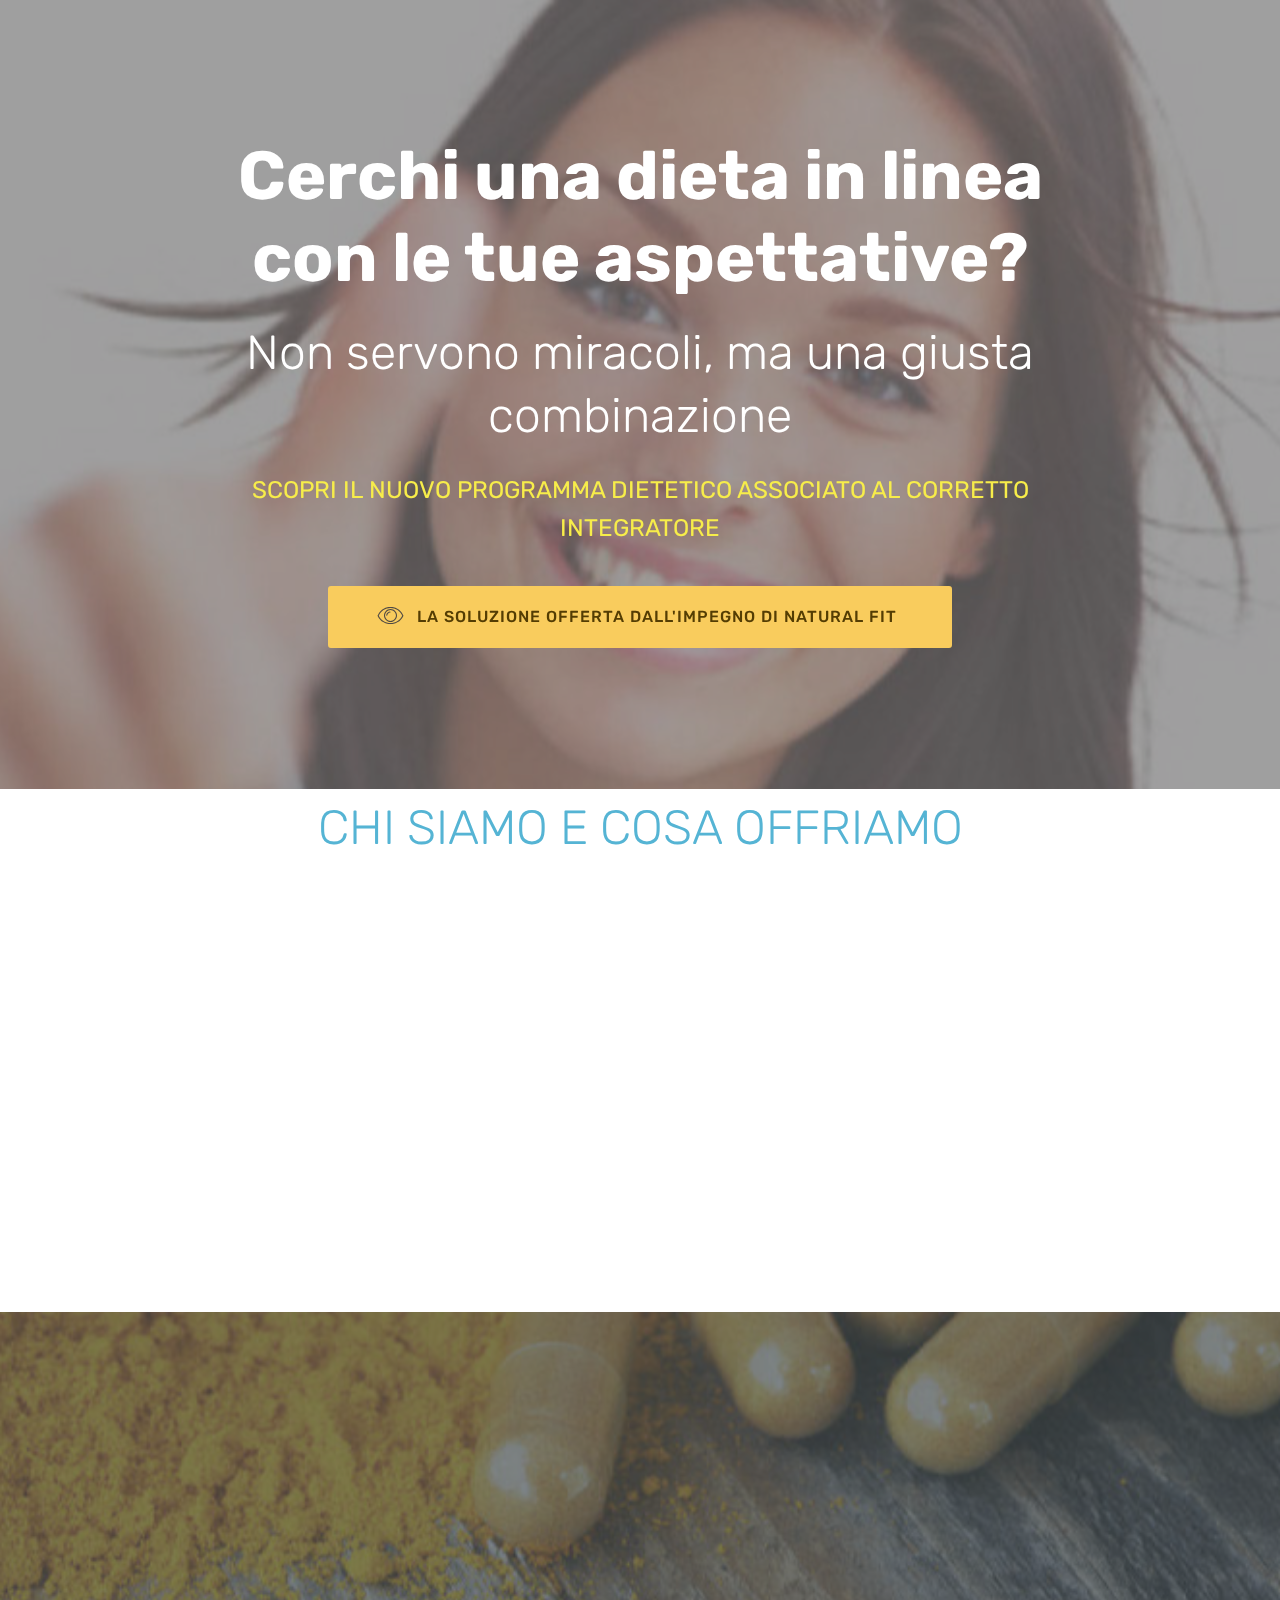
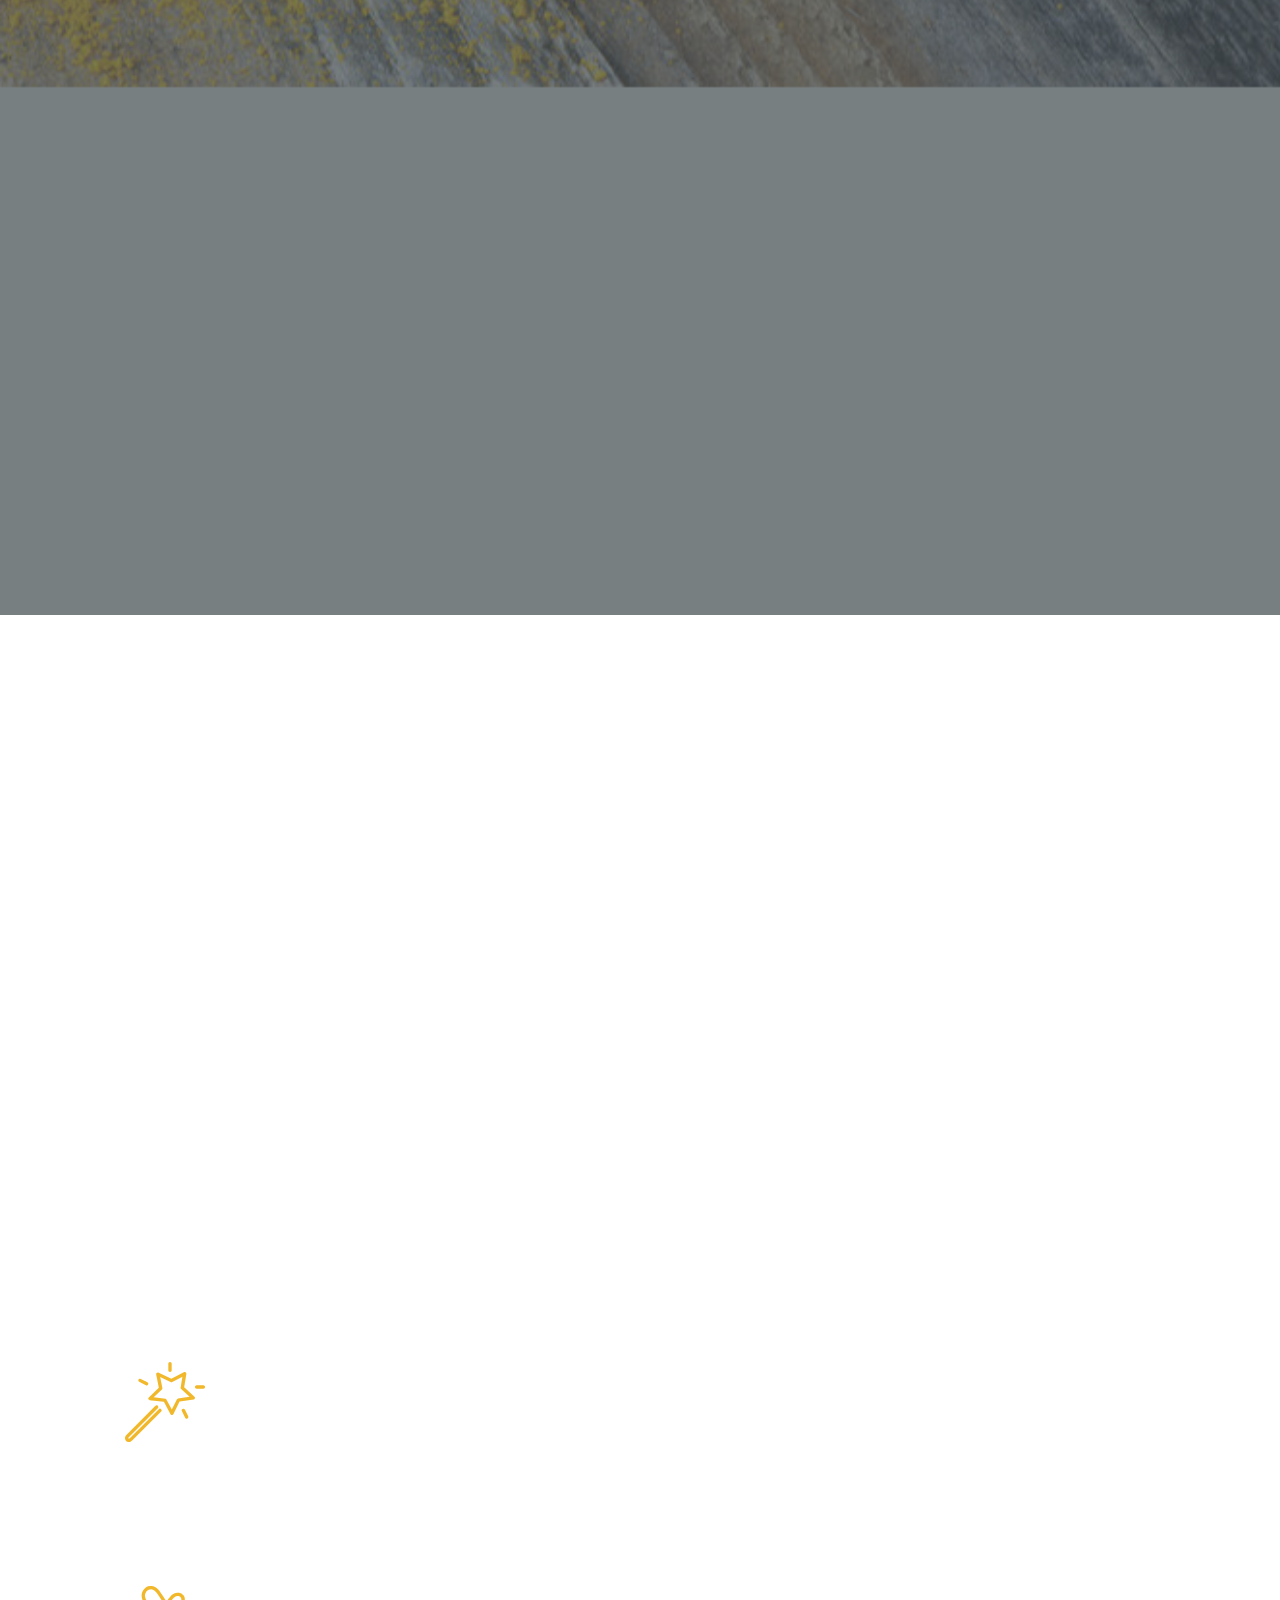
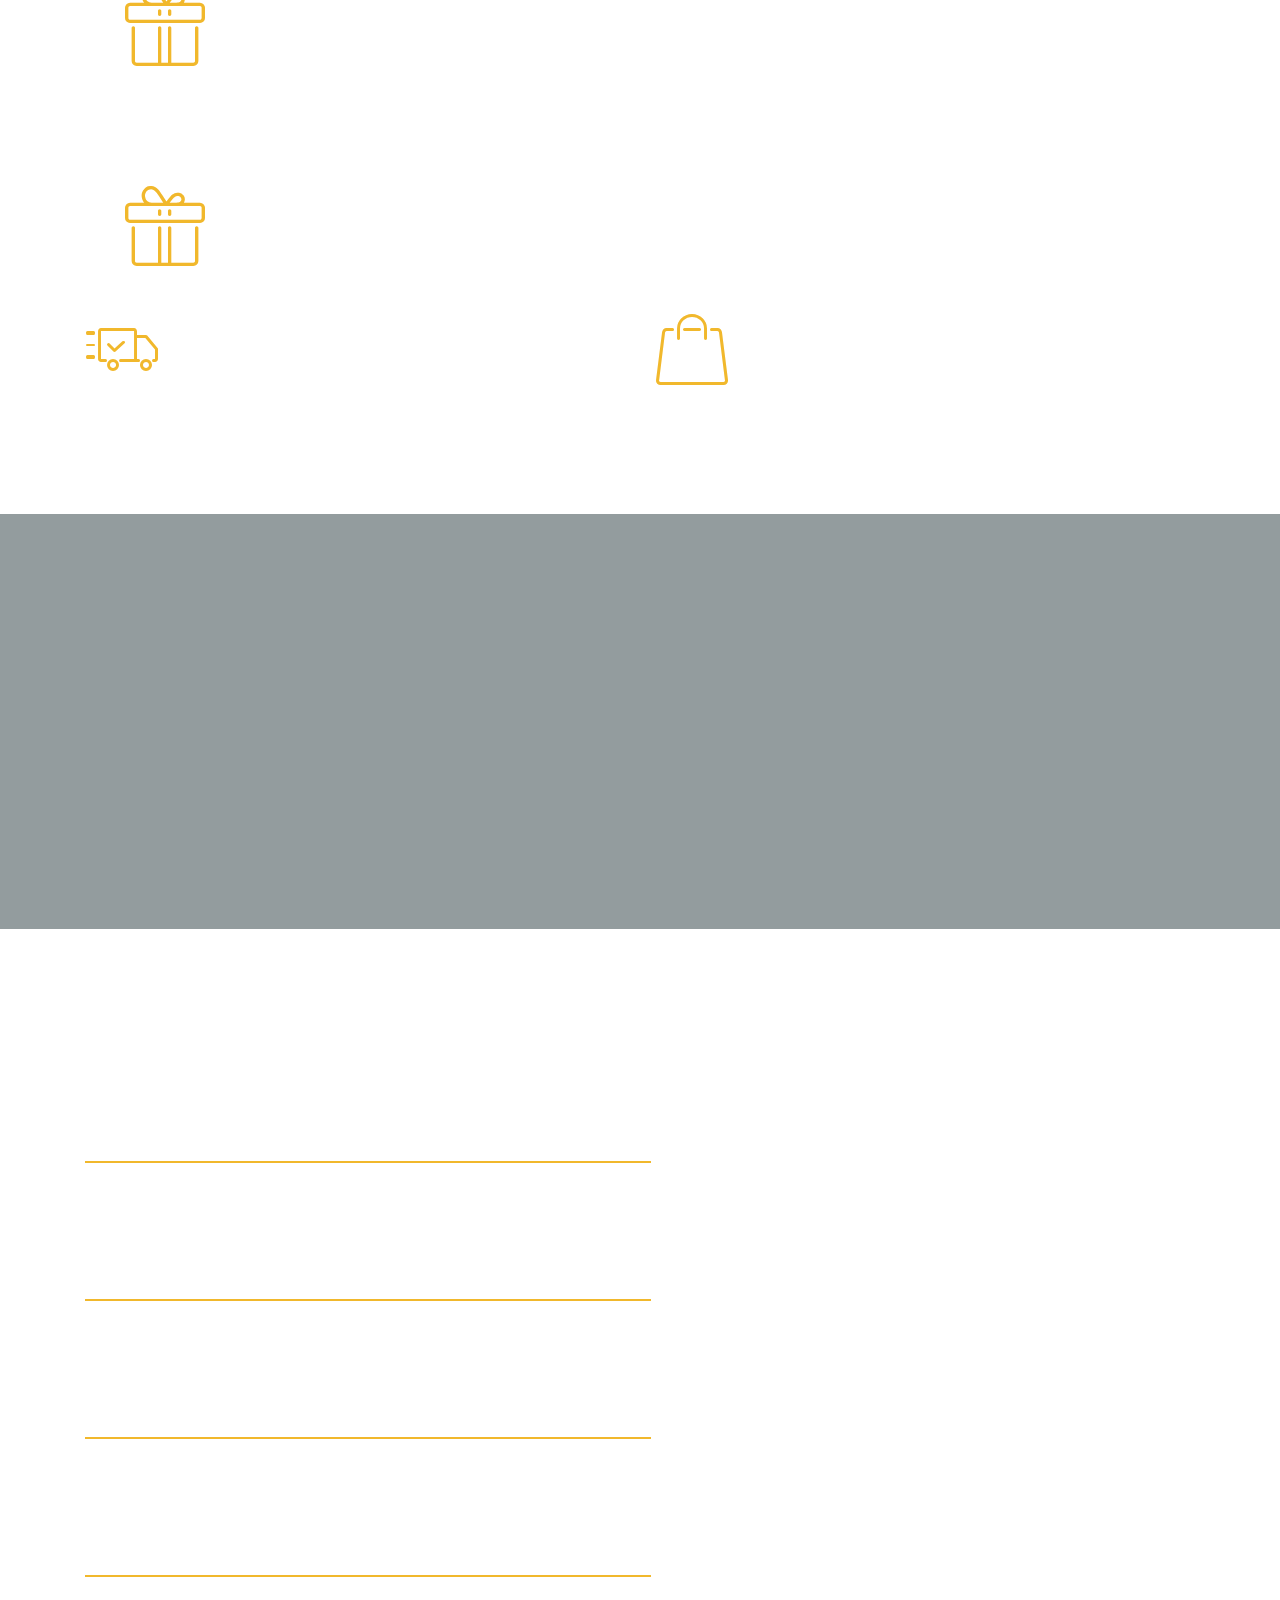
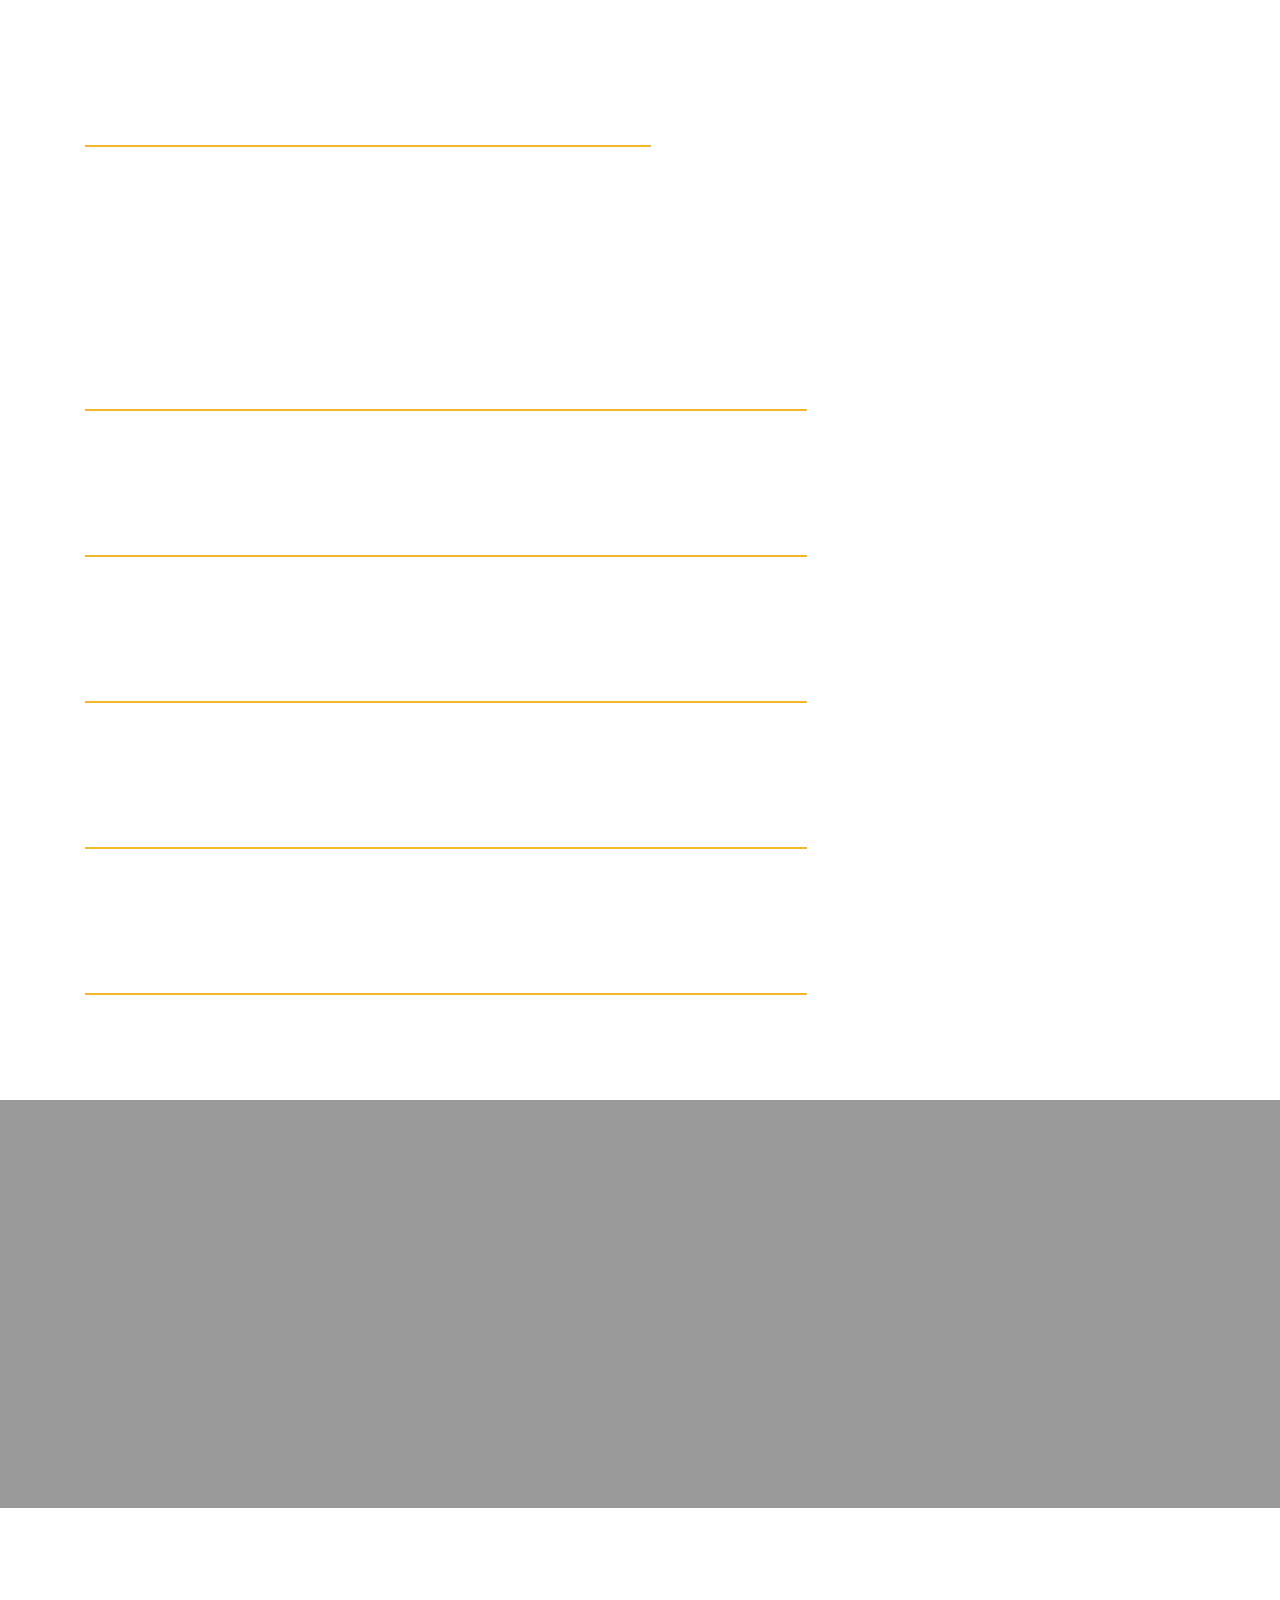
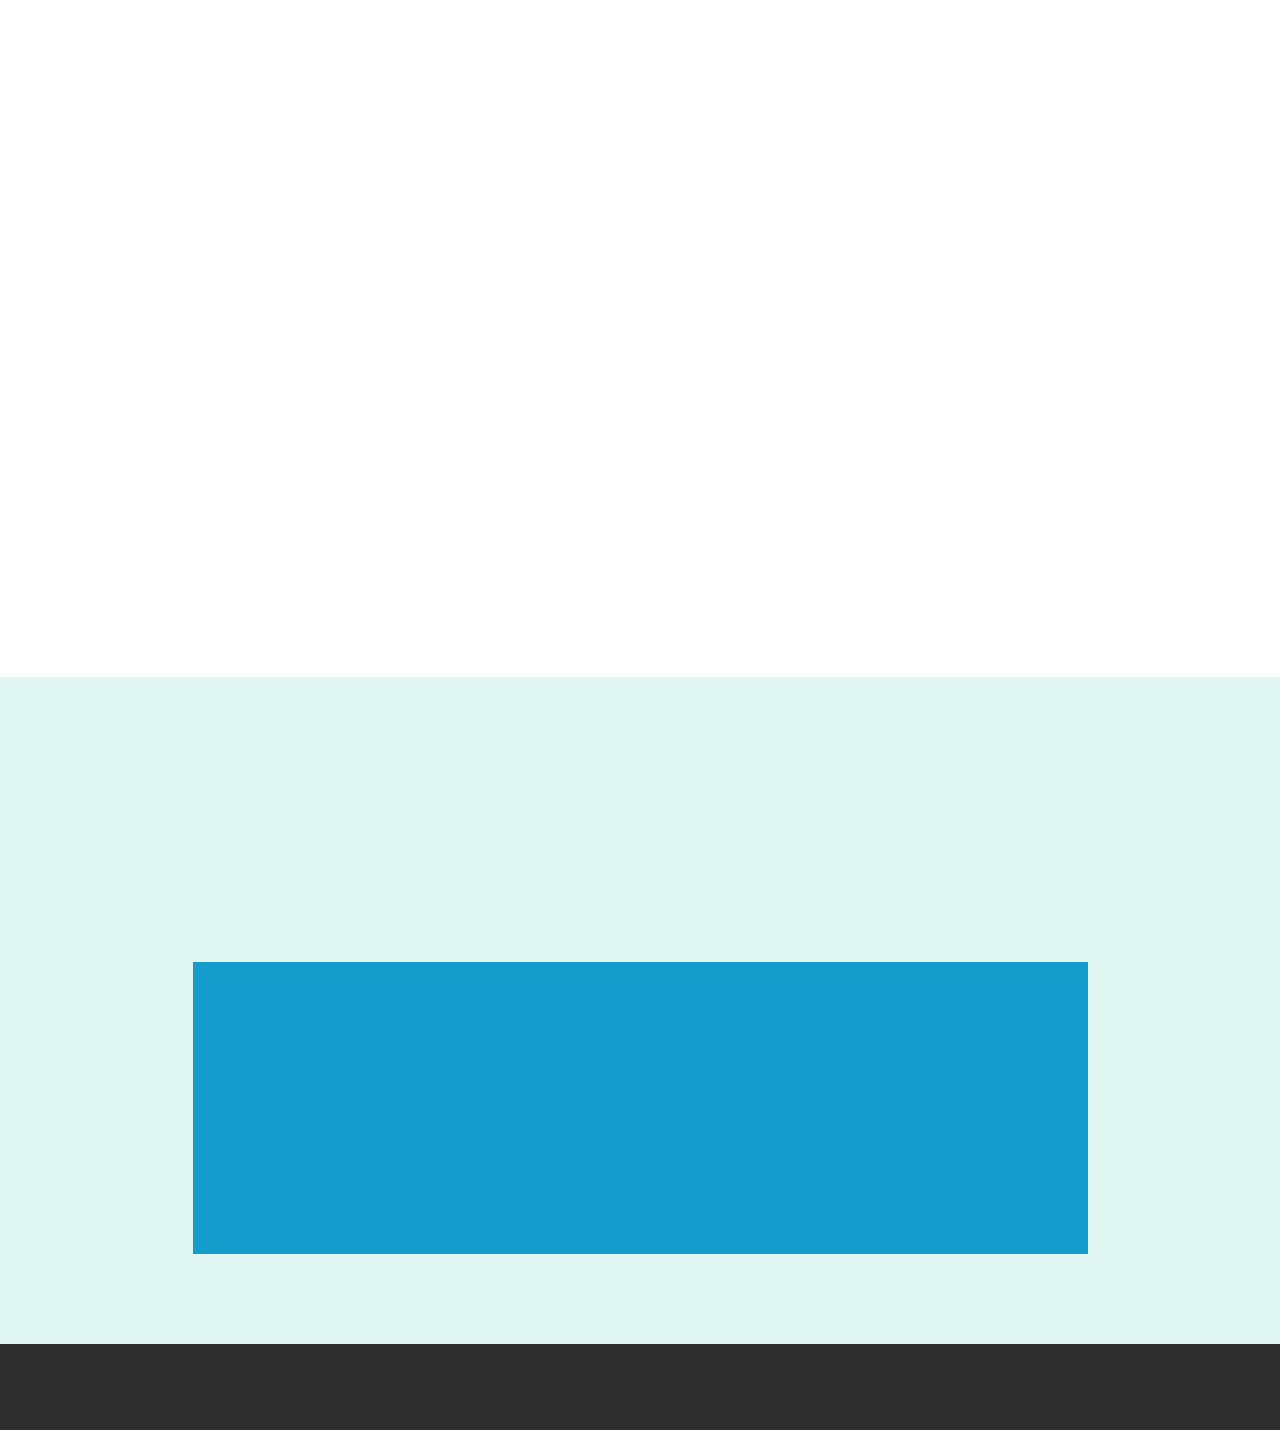
<file: index.html>
<!DOCTYPE html>
<html >
<head>
  <!-- Site made with Mobirise Website Builder v4.9.5, https://mobirise.com -->
  <meta charset="UTF-8">
  <meta http-equiv="X-UA-Compatible" content="IE=edge">
  <meta name="generator" content="Mobirise v4.9.5, mobirise.com">
  <meta name="viewport" content="width=device-width, initial-scale=1, minimum-scale=1">
  <link rel="shortcut icon" href="assets/images/download-128x128.png" type="image/x-icon">
  <meta name="description" content="Dimagrire in modo rapido, piacevole e sicuro. É arrivato il rivoluzionario  programma dietetico della NaturalFit che, abbinato ad un integratore specifico e di produzione propria, permette di soddisfare finalmente le proprie aspettative.">
  <title>HOME</title>
  <link rel="stylesheet" href="assets/web/assets/mobirise-icons/mobirise-icons.css">
  <link rel="stylesheet" href="assets/tether/tether.min.css">
  <link rel="stylesheet" href="assets/bootstrap/css/bootstrap.min.css">
  <link rel="stylesheet" href="assets/bootstrap/css/bootstrap-grid.min.css">
  <link rel="stylesheet" href="assets/bootstrap/css/bootstrap-reboot.min.css">
  <link rel="stylesheet" href="assets/animatecss/animate.min.css">
  <link rel="stylesheet" href="assets/theme/css/style.css">
  <link rel="stylesheet" href="assets/mobirise/css/mbr-additional.css" type="text/css">
  
  
  
</head>
<body>

<!-- Google Analytics -->
<script async src="https://www.googletagmanager.com/gtag/js?id=UA-85157698-3"></script>
<script>
  window.dataLayer = window.dataLayer || [];
  function gtag(){dataLayer.push(arguments);}
  gtag('js', new Date());

  gtag('config', 'UA-85157698-3');
</script>



<!-- /Google Analytics -->


  <section class="header1 cid-rjJFlVLFhG mbr-parallax-background" id="header1-1">

    

    <div class="mbr-overlay" style="opacity: 0.7; background-color: rgb(118, 118, 118);">
    </div>

    <div class="container">
        <div class="row justify-content-md-center">
            <div class="mbr-white col-md-10">
                <h1 class="mbr-section-title align-center mbr-bold pb-3 mbr-fonts-style display-1">Cerchi una dieta in linea con le tue aspettative?</h1>
                <h3 class="mbr-section-subtitle align-center mbr-light pb-3 mbr-fonts-style display-2">Non servono miracoli, ma una giusta combinazione</h3>
                <p class="mbr-text align-center pb-3 mbr-fonts-style display-5">SCOPRI IL NUOVO PROGRAMMA DIETETICO ASSOCIATO AL CORRETTO INTEGRATORE</p>
                <div class="mbr-section-btn align-center"><a class="btn btn-md btn-primary display-4" href="index.html#content4-3"><span class="mbri-preview mbr-iconfont mbr-iconfont-btn" style="color: rgb(79, 73, 67);"></span>LA SOLUZIONE OFFERTA DALL'IMPEGNO DI NATURAL FIT&nbsp;</a></div>
            </div>
        </div>
    </div>

</section>

<section class="engine"><a href="https://mobirise.info/d">free site maker</a></section><section class="mbr-section content4 cid-rjJXT3N4Fu" id="content4-3">

    

    <div class="container">
        <div class="media-container-row">
            <div class="title col-12 col-md-8">
                <h2 class="align-center pb-3 mbr-fonts-style display-2">
                    CHI SIAMO E COSA OFFRIAMO</h2>
                <h3 class="mbr-section-subtitle align-center mbr-light mbr-fonts-style display-5"><strong>Natural fit individua soluzioni al passo con i tempi</strong></h3>
                
            </div>
        </div>
    </div>
</section>

<section class="mbr-section content6 cid-rjK0iE6dlN" id="content6-4">
    
     
    
    <div class="container">
        <div class="media-container-row">
            <div class="col-12 col-md-8">
                <div class="media-container-row">
                    <div class="mbr-figure" style="width: 80%;">
                      <img src="assets/images/staff-medico-616x412.jpg" alt="Mobirise" title="">  
                    </div>
                    <div class="media-content">
                        <div class="mbr-section-text">
                            <p class="mbr-text mb-0 mbr-fonts-style display-7">Natural Fit è il primo centro operante in Italia che seleziona soltanto <strong>i migliori prodotti naturali, sicuri ed efficaci</strong> per i suoi clienti, grazie alla competenza e all'impegno del proprio <strong>staff medico.</strong></p>
                        </div>
                    </div>
                </div>
            </div>
        </div>
    </div>
</section>

<section class="mbr-section content4 cid-rjK5fBPic5" id="content4-6">

    

    <div class="container">
        <div class="media-container-row">
            <div class="title col-12 col-md-8">
                <h2 class="align-center pb-3 mbr-fonts-style display-2">
                    DIMAGRIRE CON IL SORRISO</h2>
                <h3 class="mbr-section-subtitle align-center mbr-light mbr-fonts-style display-5"><strong>
                    Nessuna rinuncia a tavola. Nessuna attività fisica.<br>La scienza lo dice. La Natura fa il resto</strong></h3>
                
            </div>
        </div>
    </div>
</section>

<section class="header4 cid-rjKkNPPHnr mbr-parallax-background" id="header4-9">

    

    <div class="mbr-overlay" style="opacity: 0.7; background-color: rgb(70, 80, 82);">
    </div>

    <div class="container">
        <div class="row justify-content-md-center">
            <div class="media-content col-md-10">
                <h1 class="mbr-section-title align-center mbr-white pb-3 mbr-bold mbr-fonts-style display-2">IL PIANO ALIMENTARE INTEGRATO FORMULATO DAL NOSTRO TEAM DI ESPERTI</h1>
                
                <div class="mbr-text align-center mbr-white pb-3">
                    
                </div>
                
            </div>
            <div class="mbr-figure pt-5">
                <img src="assets/images/hardcover-book-hand-1-1482x1285.png" alt="Mobirise" title="" style="width: 65%;">
            </div>
        </div>
    </div>
</section>

<section class="header1 cid-rjKImzgtEv" id="header16-h">

    

    

    <div class="container">
        <div class="row justify-content-md-center">
            <div class="col-md-10 align-center">
                
                
                <p class="mbr-text pb-3 mbr-fonts-style display-5">Questo libro racchiude anni di ricerca e impegno per chi vuole scoprire come eliminare la pancia in modo naturale, piacevole e senza effetti collaterali<br></p>
                <div class="mbr-section-btn"><a class="btn btn-md btn-primary display-4" href="index.html#header16-c"><span class="mbri-down mbr-iconfont mbr-iconfont-btn" style="color: rgb(79, 73, 67);"></span>APPROFITTA DELL' OFFERTA ESCLUSIVA!</a></div>
            </div>
        </div>
    </div>

</section>

<section class="header1 cid-rjKu9CQV07" id="header16-c">

    

    

    <div class="container">
        <div class="row justify-content-md-center">
            <div class="col-md-10 align-center">
                <h1 class="mbr-section-title mbr-bold pb-3 mbr-fonts-style display-1">OFFERTA VALIDA SOLO PER OGGI!</h1>
                
                
                
            </div>
        </div>
    </div>

</section>

<section class="counters3 counters cid-rjKxbadLA0" id="counters3-e">

    

    

    <div class="container pt-4 mt-2">
        <h2 class="mbr-section-title pb-3 align-center mbr-fonts-style display-2">SOLO chi ordina Online la Guida Ufficiale per ritrovare il proprio pesoforma riceverà:</h2>
        
        <div class="media-container-row">
            <div class="media-block m-auto" style="width: 49%;">
                <div class="mbr-figure">
                    <img src="assets/images/donna-in-forma-1024x584.jpg" alt="" title="">
                </div>
            </div>
            <div class="cards-block">
                <div class="cards-container">
                    <div class="card px-3 align-left col-12">
                        <div class="panel-item p-4 d-flex align-items-center">
                            <div class="card-img pr-3 d-flex align-items-center align-left">
                                <span class="mbr-iconfont pr-2 mbri-magic-stick" style="color: rgb(241, 184, 44); fill: rgb(241, 184, 44);"></span>
                                <h3 class="count py-3 mbr-fonts-style display-2">
                                    1
                                </h3>
                            </div>
                            <div class="card-text">
                                <h4 class="mbr-content-title mbr-bold mbr-fonts-style display-7">IL LIBRO GUIDA UFFICIALE</h4>
                                <p class="mbr-content-text mbr-fonts-style display-7">Il piano alimentare attualmente studiato, da associare all'integratore Piperina e Curcuma Plus, ha un valore di 250 €.<br>IN OFFERTA PER TE a soli <strong>49€!</strong></p>
                            </div>
                        </div>
                    </div>
                    <div class="card px-3 align-left col-12">
                        <div class="panel-item p-4 d-flex align-items-center">
                            <div class="card-img pr-3 d-flex align-items-center align-left">
                                <span class="mbr-iconfont pr-2 mbri-gift" style="color: rgb(241, 184, 44); fill: rgb(241, 184, 44);"></span>
                                <h3 class="count py-3 mbr-fonts-style display-2">
                                    4
                                </h3>
                            </div>
                            <div class="card-text">
                                <h4 class="mbr-content-title mbr-bold mbr-fonts-style display-7">
                                    CONFEZIONI DI INTEGRATORI IN OMAGGIO</h4>
                                <p class="mbr-content-text mbr-fonts-style display-7">L'azione brucia grassi di Piperina e Curcuma Plus si esprime solo se associato al libro guida. Una confezione costa <strong>78€</strong>&nbsp;.<br>Natural fit te ne regala&nbsp;<strong>4 gratuitamente!</strong><br><br></p>
                            </div>
                        </div>
                    </div>
                    <div class="card px-3 align-left col-12">
                        <div class="panel-item p-4 d-flex align-items-center">
                            <div class="card-img pr-3 d-flex align-items-center align-left">
                                <span class="mbr-iconfont pr-2 mbri-gift" style="color: rgb(241, 184, 44); fill: rgb(241, 184, 44);"></span>
                                <h3 class="count py-3 mbr-fonts-style display-2">1</h3>
                            </div>
                            <div class="card-text">
                                <h4 class="mbr-content-title mbr-bold mbr-fonts-style display-7">DIARIO ALIMENTARE</h4>
                                <p class="mbr-content-text mbr-fonts-style display-7">In omaggio anche il diario alimentare per &nbsp;annotare <strong>i progress</strong>i e i<strong> risultati raggiunti</strong></p>
                            </div>
                        </div>
                    </div>
                    
                </div>
            </div>
        </div>
    </div>
</section>

<section class="features9 cid-rjKKob607Z" id="features9-i">

    

    
    <div class="container">
        <div class="row justify-content-center">
            <div class="card p-3 col-12 col-md-6">
                <div class="media-container-row">
                    <div class="card-img pr-2">
                        <span class="mbr-iconfont mbri-delivery" style="color: rgb(241, 184, 44); fill: rgb(241, 184, 44);"></span>
                    </div>
                    <div class="card-box">
                        <h4 class="card-title py-3 mbr-fonts-style display-7">
                            SPEDIZIONE GRATUITA</h4>
                        
                    </div>
                </div>
            </div>

            <div class="card p-3 col-12 col-md-6">
                <div class="media-container-row">
                    <div class="card-img pr-2">
                        <span class="mbr-iconfont mbri-shopping-bag" style="color: rgb(241, 184, 44); fill: rgb(241, 184, 44);"></span>
                    </div>
                    <div class="card-box">
                        <h4 class="card-title py-3 mbr-fonts-style display-7">
                            PAGAMENTO ALLA CONSEGNA</h4>
                        
                    </div>
                </div>
            </div>

            

            
        </div>
    </div>
</section>

<section class="mbr-section content8 cid-rjKsF8HRtl" id="content8-b">

    

    <div class="container">
        <div class="media-container-row title">
            <div class="col-12 col-md-8">
                <div class="mbr-section-btn align-center"><a class="btn btn-primary display-4" href="https://mobirise.co">ORDINA SUBITO E AVRAI TUTTO QUESTO A SOLI 49€!</a></div>
            </div>
        </div>
    </div>
</section>

<section class="mbr-section content5 cid-rjKP4UmRDL mbr-parallax-background" id="content5-j">

    

    <div class="mbr-overlay" style="opacity: 0.7; background-color: rgb(108, 121, 124);">
    </div>

    <div class="container">
        <div class="media-container-row">
            <div class="title col-12 col-md-8">
                <h2 class="align-center mbr-bold mbr-white pb-3 mbr-fonts-style display-2"><span style="font-weight: normal;">
                    Perchè</span> <span style="font-weight: normal;">approfittare</span> <span style="font-weight: normal;">di</span> <span style="font-weight: normal;">questa offerta</span></h2>
                <h3 class="mbr-section-subtitle align-center mbr-light mbr-white pb-3 mbr-fonts-style display-5">
                    L'OBIETTIVO DI NATURAL FIT É LA SODDISFAZIONE DEL CLIENTE</h3>
                
                <div class="mbr-section-btn align-center"><a class="btn btn-primary display-4" href="index.html#counters4-o"><span class="mbri-preview mbr-iconfont mbr-iconfont-btn" style="color: rgb(79, 73, 67);"></span>IL LIBRO + L'INTEGRATORE</a></div>
            </div>
        </div>
    </div>
</section>

<section class="counters4 counters cid-rjKZgm3M1K" id="counters4-o">

    

    

    <div class="container pt-4 mt-2">
        <h2 class="mbr-section-title pb-3 align-center mbr-fonts-style display-2">Perchè proprio questo libro</h2>
        <h3 class="mbr-section-subtitle pb-5 align-center mbr-fonts-style display-5"><strong>Un'alimentazione bilanciata e salutare è un'ottima base per la conquista del benessere, ma funziona solo se associata al giusto integratore</strong></h3>
        <div class="media-container-row">
            <div class="media-block m-auto" style="width: 49%;">
                <div class="mbr-figure">
                    <img src="assets/images/hardcover-book-hand-1024x888.png" alt="" title="">
                </div>
            </div>
            <div class="cards-block">
                <div class="cards-container">
                    <div class="card px-3 align-left col-12">
                        <div class="panel-item p-4 d-flex align-items-start">
                            <div class="card-img pr-3">
                                <h3 class="img-text d-flex align-items-center justify-content-center">
                                    1
                                </h3>
                            </div>
                            <div class="card-text">
                                <h4 class="mbr-content-title mbr-bold mbr-fonts-style display-7">AFFIDABILE</h4>
                                <p class="mbr-content-text mbr-fonts-style display-7">
                                    Sostenuto da ricerche scientifiche e realizzato dallo staff medico di Natural fit.</p>
                            </div>
                        </div>
                    </div>
                    <div class="card px-3 align-left col-12">
                        <div class="panel-item p-4 d-flex align-items-start">
                            <div class="card-img pr-3">
                                <h3 class="img-text d-flex align-items-center justify-content-center">
                                    2
                                </h3>
                            </div>
                            <div class="card-text">
                                <h4 class="mbr-content-title mbr-bold mbr-fonts-style display-7">EFFICACE</h4>
                                <p class="mbr-content-text mbr-fonts-style display-7">
                                    Il piano alimentare è stato concepito in relazione all' integratore con effetto brucia-grassi.</p>
                            </div>
                        </div>
                    </div>
                    <div class="card px-3 align-left col-12">
                        <div class="panel-item p-4 d-flex align-items-start">
                            <div class="card-img pr-3">
                                <h3 class="img-text d-flex align-items-center justify-content-center">
                                    3
                                </h3>
                            </div>
                            <div class="card-text">
                                <h4 class="mbr-content-title mbr-bold mbr-fonts-style display-7">VERSATILE</h4>
                                <p class="mbr-content-text mbr-fonts-style display-7">
                                        Può essere applicato a chiunque, indipendentemente dalla situazione di partenza.</p>
                            </div>
                        </div>
                    </div>
                    <div class="card px-3 align-left col-12">
                        <div class="panel-item p-4 d-flex align-items-start">
                            <div class="card-img pr-3">
                                <h3 class="img-text d-flex align-items-center justify-content-center">
                                    4
                                </h3>
                            </div>
                            <div class="card-texts">
                                <h4 class="mbr-content-title mbr-bold mbr-fonts-style display-7">
                                    PIACEVOLE</h4>
                                <p class="mbr-content-text mbr-fonts-style display-7">
                                        Completo di mappe dei pasti, liste della spesa e di circa un centinaio di ricette favolose&nbsp;per eliminare rapidamente e deliziosamente il peso in eccesso senza troppe rinunce.</p>
                            </div>
                        </div>
                    </div>
                </div>
            </div>
        </div>
    </div>
</section>

<section class="counters4 counters cid-rjL4gBS7Jr" id="counters4-p">

    

    

    <div class="container pt-4 mt-2">
        <h2 class="mbr-section-title pb-3 align-center mbr-fonts-style display-2">Perchè proprio questo integratore</h2>
        <h3 class="mbr-section-subtitle pb-5 align-center mbr-fonts-style display-5"><strong>L' azione di Piperina &amp; curcuma plus esprime il suo potenziale ottimale se associato alla</strong><br><strong>Guida ufficiale di Natural Fit</strong></h3>
        <div class="media-container-row">
            <div class="media-block m-auto" style="width: 35%;">
                <div class="mbr-figure">
                    <img src="assets/images/piperina-e-curcuma-immagine1-300x295.jpg" alt="" title="">
                </div>
            </div>
            <div class="cards-block">
                <div class="cards-container">
                    <div class="card px-3 align-left col-12">
                        <div class="panel-item p-4 d-flex align-items-start">
                            <div class="card-img pr-3">
                                <h3 class="img-text d-flex align-items-center justify-content-center">
                                    1
                                </h3>
                            </div>
                            <div class="card-text">
                                <h4 class="mbr-content-title mbr-bold mbr-fonts-style display-7">EFFICACE</h4>
                                <p class="mbr-content-text mbr-fonts-style display-7">La Piperina accelera il metabolismo evitando rinunce forzate a tavola. La Curcuma &nbsp;favorisce la depurazione dell'organismo, riduce il senso di fame e abitua il tuo corpo ad uno stato di sazietà.</p>
                            </div>
                        </div>
                    </div>
                    <div class="card px-3 align-left col-12">
                        <div class="panel-item p-4 d-flex align-items-start">
                            <div class="card-img pr-3">
                                <h3 class="img-text d-flex align-items-center justify-content-center">
                                    2
                                </h3>
                            </div>
                            <div class="card-text">
                                <h4 class="mbr-content-title mbr-bold mbr-fonts-style display-7">UNICO</h4>
                                <p class="mbr-content-text mbr-fonts-style display-7">
                                    A differenza di altri integratori simili sul mercato, Piperina e Curcuma Plus è arricchita con Silicio colloidale, che ne aumenta le prestazioni e protegge pelle, tendini ed ossa. </p>
                            </div>
                        </div>
                    </div>
                    <div class="card px-3 align-left col-12">
                        <div class="panel-item p-4 d-flex align-items-start">
                            <div class="card-img pr-3">
                                <h3 class="img-text d-flex align-items-center justify-content-center">
                                    3
                                </h3>
                            </div>
                            <div class="card-text">
                                <h4 class="mbr-content-title mbr-bold mbr-fonts-style display-7">SICURO</h4>
                                <p class="mbr-content-text mbr-fonts-style display-7">Privo di effetti collaterali e controindicazioni, gli ingredienti di Piperina &amp; curcuma plus sono sottoposti ad analisi di laboratorio approfondite.</p>
                            </div>
                        </div>
                    </div>
                    <div class="card px-3 align-left col-12">
                        <div class="panel-item p-4 d-flex align-items-start">
                            <div class="card-img pr-3">
                                <h3 class="img-text d-flex align-items-center justify-content-center">
                                    4
                                </h3>
                            </div>
                            <div class="card-texts">
                                <h4 class="mbr-content-title mbr-bold mbr-fonts-style display-7">
                                    AZIONE PROLUNGATA NEL TEMPO</h4>
                                <p class="mbr-content-text mbr-fonts-style display-7">
                                        Piperina e Curcuma Plus blocca la produzione di nuove cellule adipose&nbsp;e riduce l'assimilazione di nuovi carboidrati.&nbsp;</p>
                            </div>
                        </div>
                    </div>
                </div>
            </div>
        </div>
    </div>
</section>

<section class="header1 cid-rjMpOlyQjA mbr-parallax-background" id="header16-r">

    

    <div class="mbr-overlay" style="opacity: 0.7; background-color: rgb(118, 118, 118);">
    </div>

    <div class="container">
        <div class="row justify-content-md-center">
            <div class="col-md-10 align-center">
                <h1 class="mbr-section-title mbr-bold pb-3 mbr-fonts-style display-1">
                    COSA ASPETTI?</h1>
                
                <p class="mbr-text pb-3 mbr-fonts-style display-5"><strong>
                    ORDINA SUBITO LA GUIDA UFFICIALE! L' OFFERTA É VALIDA SOLO OGGI E FINO AD ESAURIMENTO SCORTE!
                </strong></p>
                <div class="mbr-section-btn"><a class="btn btn-md btn-primary display-4" href="index.html#header16-c"><span class="mbri-users mbr-iconfont mbr-iconfont-btn" style="color: rgb(79, 73, 67);"></span>OFFERTA ESCLUSIVA SOLO PER GLI ACQUIRENTI ONLINE</a></div>
            </div>
        </div>
    </div>

</section>

<section class="testimonials1 cid-rjMw680HBD" id="testimonials1-s">

    

    
    <div class="container">
        <div class="media-container-row">
            <div class="title col-12 align-center">
                <h2 class="pb-3 mbr-fonts-style display-2">
                    CHI HA SCELTO L'OFFERTA DI NATURAL FIT DICE</h2>
                
            </div>
        </div>
    </div>

    <div class="container pt-3 mt-2">
        <div class="media-container-row">
            <div class="mbr-testimonial p-3 align-center col-12 col-md-6 col-lg-4">
                <div class="panel-item p-3">
                    <div class="card-block">
                        <div class="testimonial-photo">
                            <img src="assets/images/3test-legg-240x240.jpg" alt="" title="">
                        </div>
                        <p class="mbr-text mbr-fonts-style display-7"><em>
                           Non ho un metabolismo molto veloce, ma da quando ho associato la Guida ufficiale di Natural Fit a Piperina e Curcumina Plus mi sento più &nbsp;in forma!</em></p>
                    </div>
                    <div class="card-footer">
                        <div class="mbr-author-name mbr-bold mbr-fonts-style display-7">
                             Adriana</div>
                        <small class="mbr-author-desc mbr-italic mbr-light mbr-fonts-style display-7">
                               50 anni</small>
                    </div>
                </div>
            </div>

            <div class="mbr-testimonial p-3 align-center col-12 col-md-6 col-lg-4">
                <div class="panel-item p-3">
                    <div class="card-block">
                        <div class="testimonial-photo">
                            <img src="assets/images/1test-legg-240x240.jpg" alt="" title="">
                        </div>
                        <p class="mbr-text mbr-fonts-style display-7"><em>
                           Assumevo solo Piperina e Curcuma ma i risultati non erano adeguati alle mie aspettative. Ho iniziato a seguire la Guida ufficiale di Natural fit &nbsp;e posso ritenermi soddisfatta!</em></p>
                    </div>
                    <div class="card-footer">
                        <div class="mbr-author-name mbr-bold mbr-fonts-style display-7">
                             Claudia</div>
                        <small class="mbr-author-desc mbr-italic mbr-light mbr-fonts-style display-7">
                               42</small>
                    </div>
                </div>
            </div>

            <div class="mbr-testimonial p-3 align-center col-12 col-md-6 col-lg-4">
                <div class="panel-item p-3">
                    <div class="card-block">
                        <div class="testimonial-photo">
                            <img src="assets/images/face3.jpg">
                        </div>
                        <p class="mbr-text mbr-fonts-style display-7">
                           Non&nbsp;</p>
                    </div>
                    <div class="card-footer">
                        <div class="mbr-author-name mbr-bold mbr-fonts-style display-7">
                             FRANCESCO</div>
                        <small class="mbr-author-desc mbr-italic mbr-light mbr-fonts-style display-7">
                               35 anni</small>
                    </div>
                </div>
            </div>

            

            

            
        </div>
    </div>   
</section>

<section class="testimonials5 cid-rjMOAuHFSI" id="testimonials5-x">

    

    
    <div class="container">
        <div class="media-container-row">
            <div class="title col-12 align-center">
                <h2 class="pb-3 mbr-fonts-style display-2">CHI RACCOMANDA L'OFFERTA DI NATURAL FIT DICE</h2>
                <h3 class="mbr-section-subtitle mbr-light pb-3 mbr-fonts-style display-5"><strong>
                    ENTRAMBI I PRODOTTI IN OFFERTA ESCLUSIVA SONO CONSIGLIATI DAGLI SPECIALISTI</strong></h3>
            </div>
        </div>
    </div>

    <div class="container">
        <div class="media-container-column">
            

            
        <div class="mbr-testimonial align-center col-12 col-md-10">
                <div class="panel-item">
                    <div class="card-block">
                        <div class="testimonial-photo">
                            <img src="assets/images/dottore-burn-225x225.jpg" alt="" title="">
                        </div>
                        <p class="mbr-text mbr-fonts-style mbr-white display-7"><em>
                           Consiglio &nbsp;la Guida ufficiale di Natural Fit associata a Piperina &amp; Curcuma Plus a tutti i miei clienti perchè agiscono in combinazione per garantire la più importante azione per il dimagrimento. 
                        </em></p>
                    </div>
                    <div class="card-footer">
                        <div class="mbr-author-name mbr-bold mbr-fonts-style mbr-white display-7">
                             Dott. Enrico Brambilla</div>
                        <small class="mbr-author-desc mbr-italic mbr-light mbr-fonts-style mbr-white display-7"><em>Professore e Specialista in Nutrizione e Benessere<br>Università di Manchester</em><br></small>
                    </div>
                </div>
            </div></div>
    </div>   
</section>

<section once="" class="cid-rjMwdDy8fg" id="footer6-t">

    

    

    <div class="container">
        <div class="media-container-row align-center mbr-white">
            <div class="col-12">
                <p class="mbr-text mb-0 mbr-fonts-style display-7">
                    © Copyright 2019 Natural Fit - All Rights Reserved
                </p>
            </div>
        </div>
    </div>
</section>


  <script src="assets/web/assets/jquery/jquery.min.js"></script>
  <script src="assets/popper/popper.min.js"></script>
  <script src="assets/tether/tether.min.js"></script>
  <script src="assets/bootstrap/js/bootstrap.min.js"></script>
  <script src="assets/smoothscroll/smooth-scroll.js"></script>
  <script src="assets/parallax/jarallax.min.js"></script>
  <script src="assets/viewportchecker/jquery.viewportchecker.js"></script>
  <script src="assets/theme/js/script.js"></script>
  
  
  <input name="animation" type="hidden">
  </body>
</html>
</file>
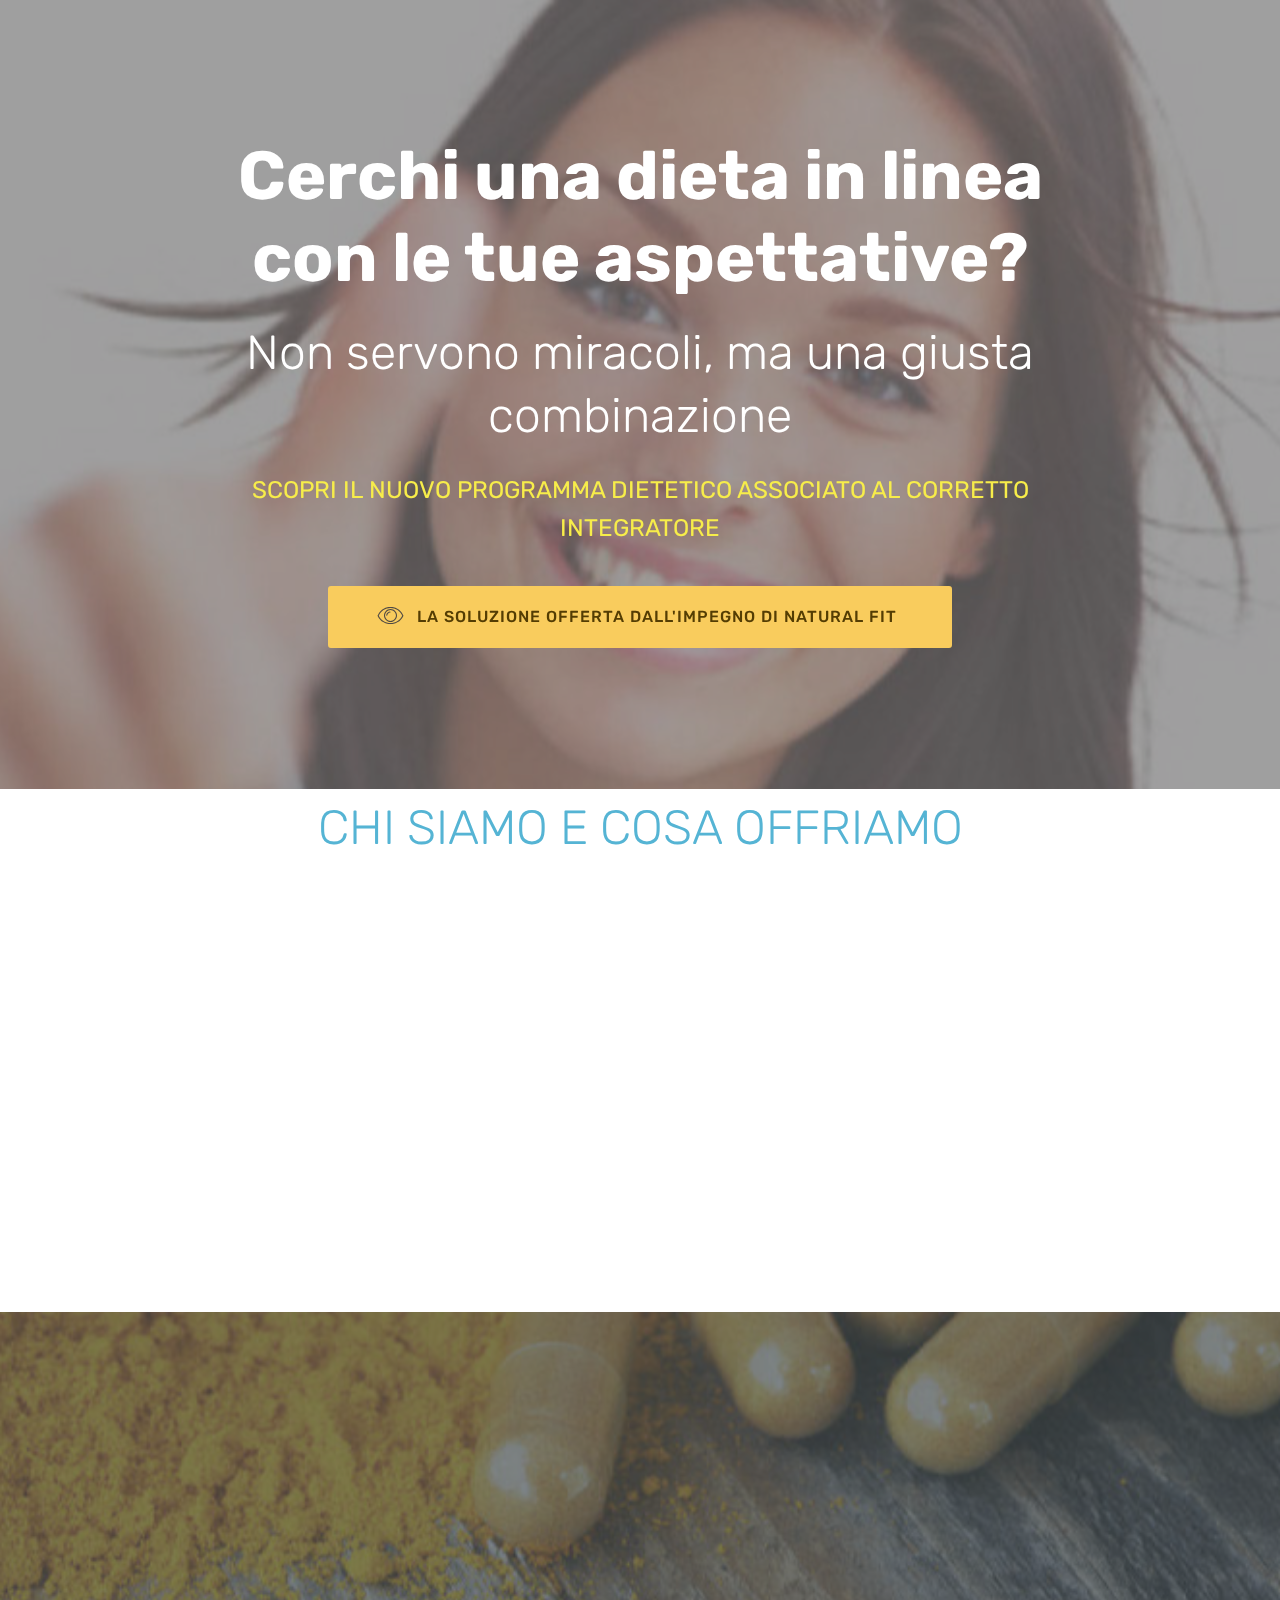
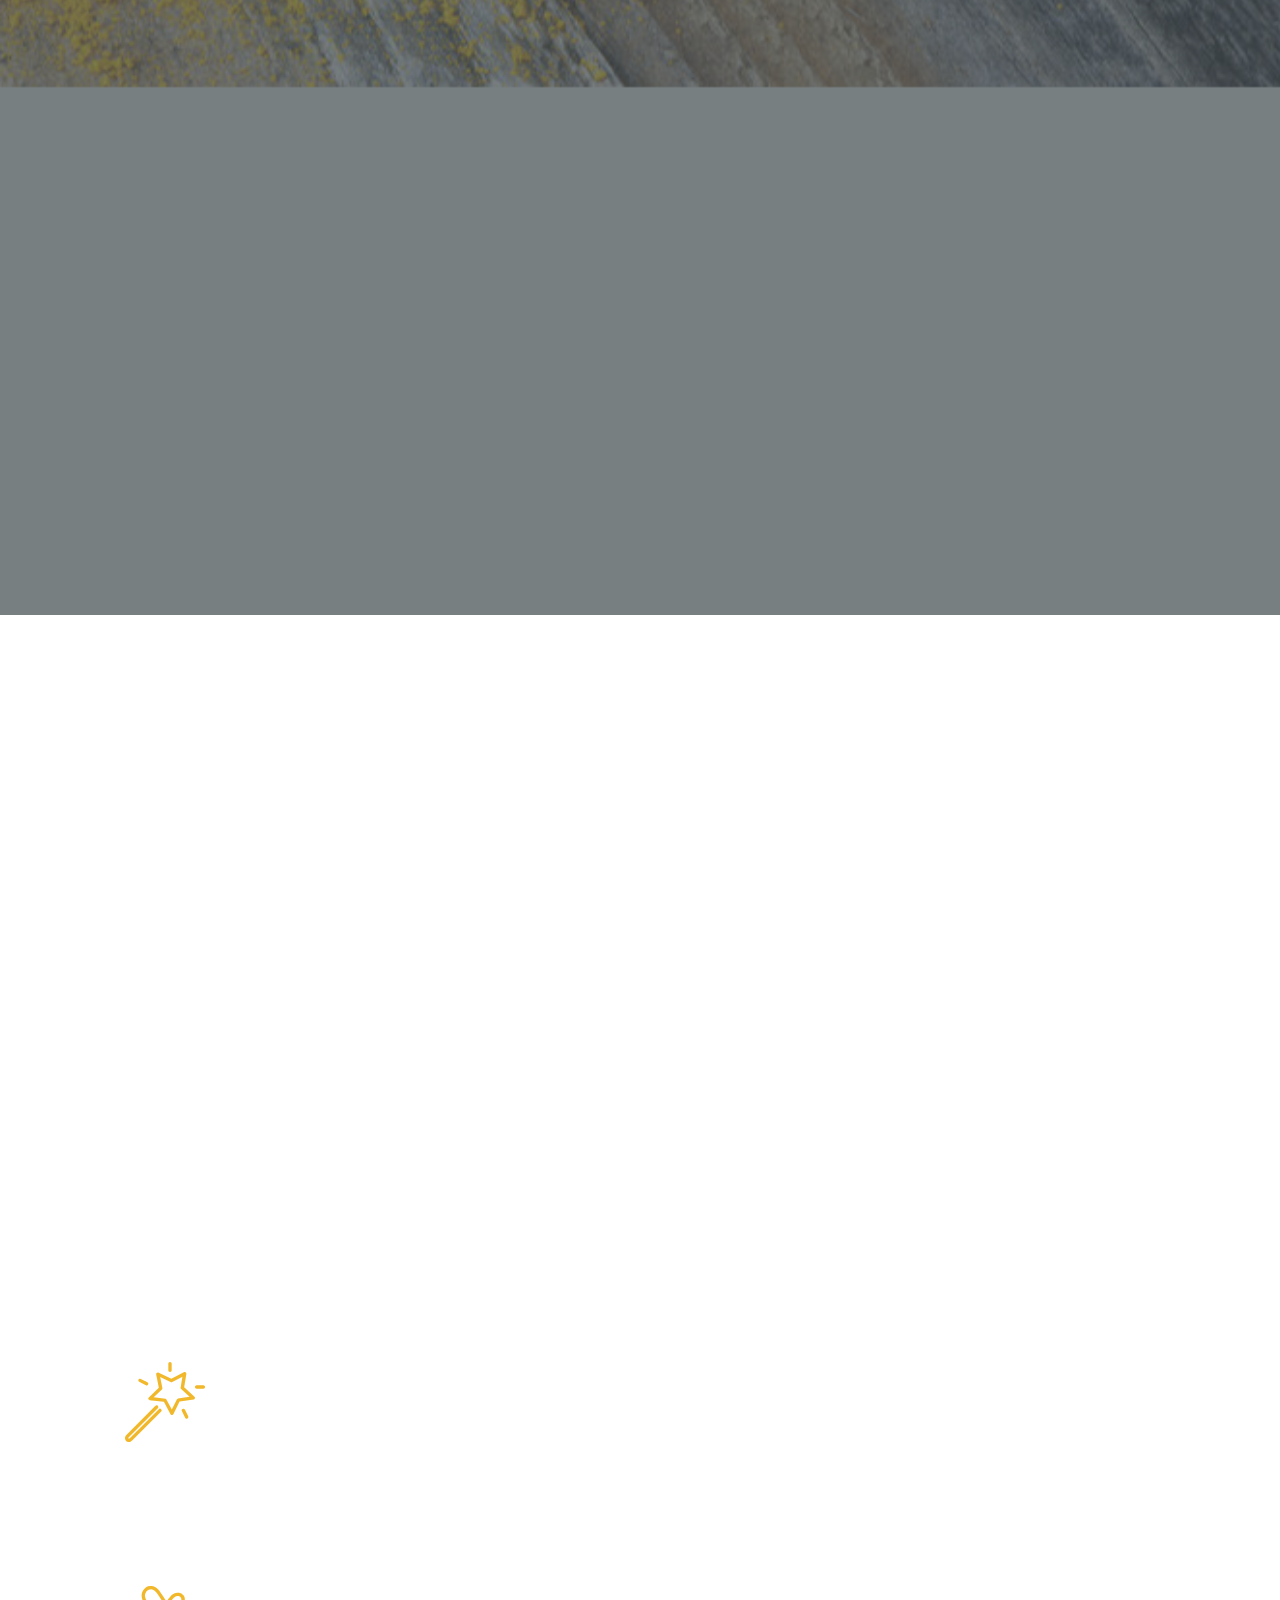
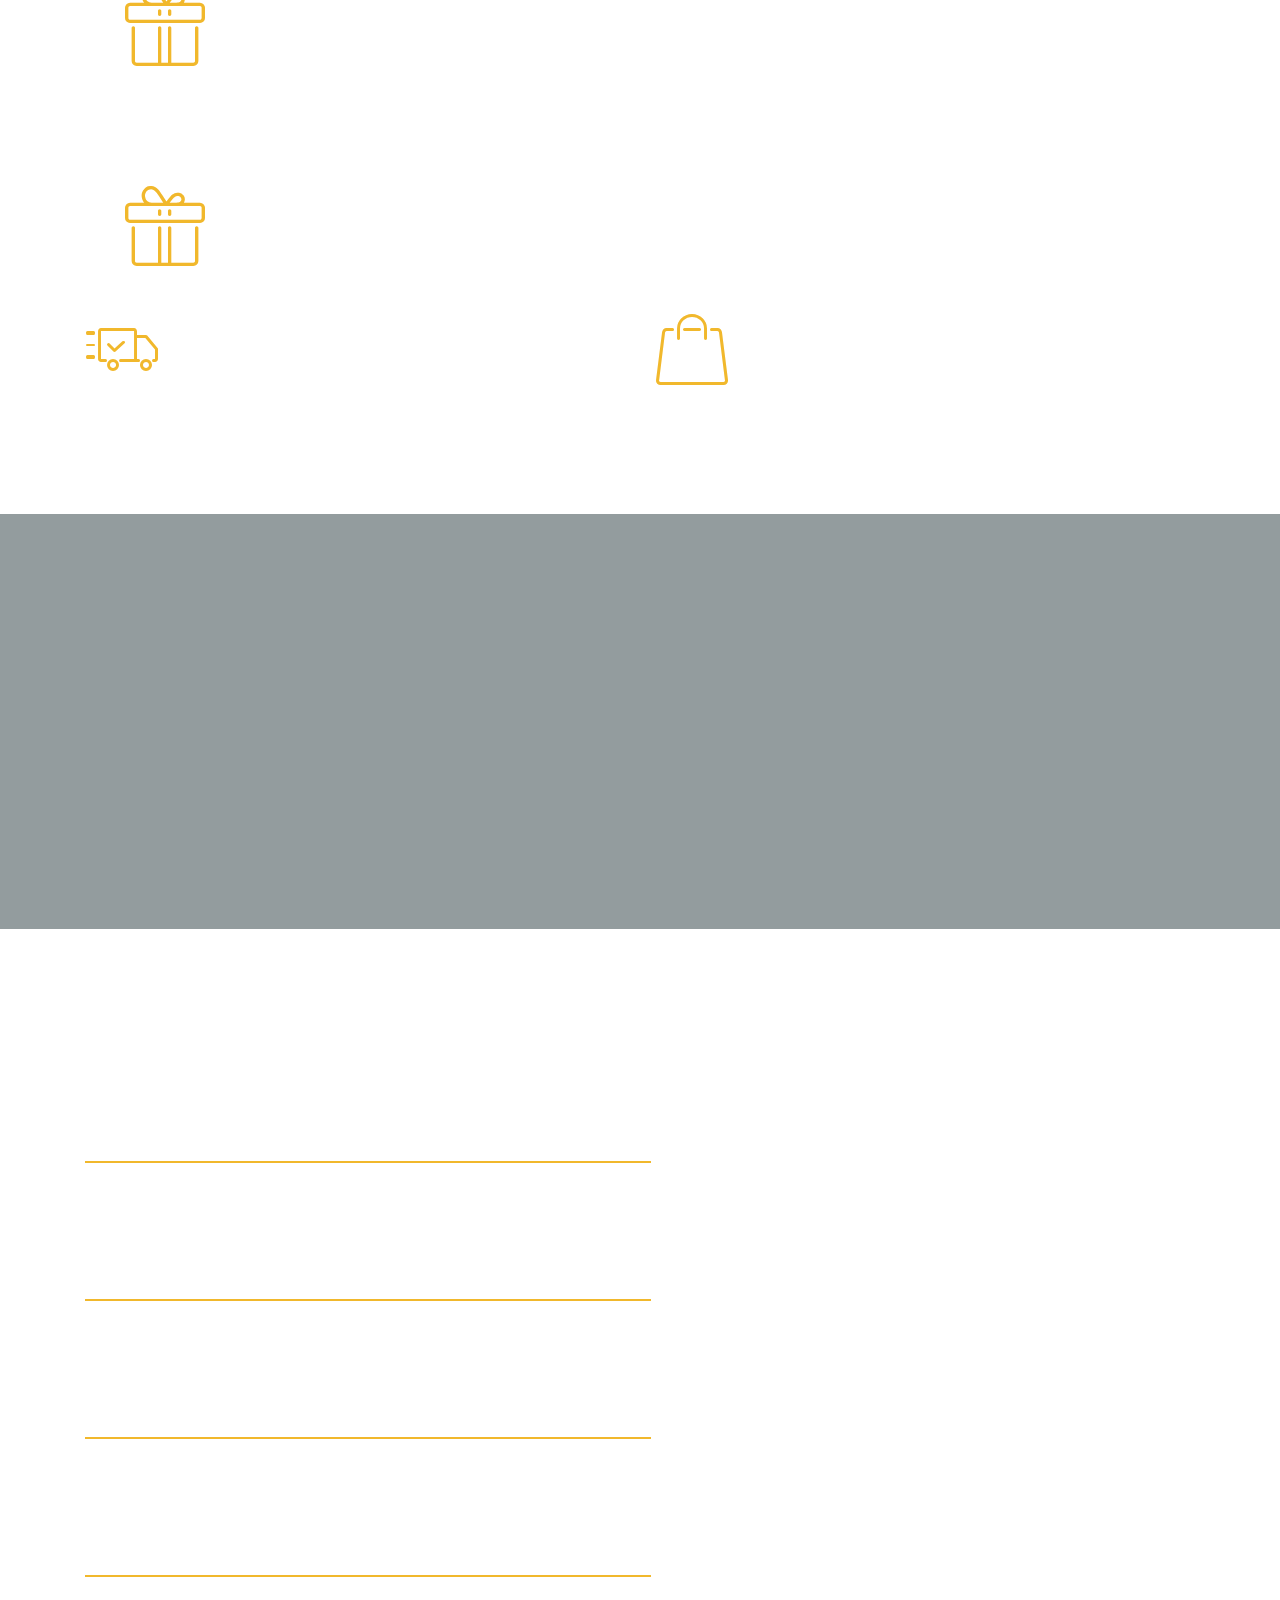
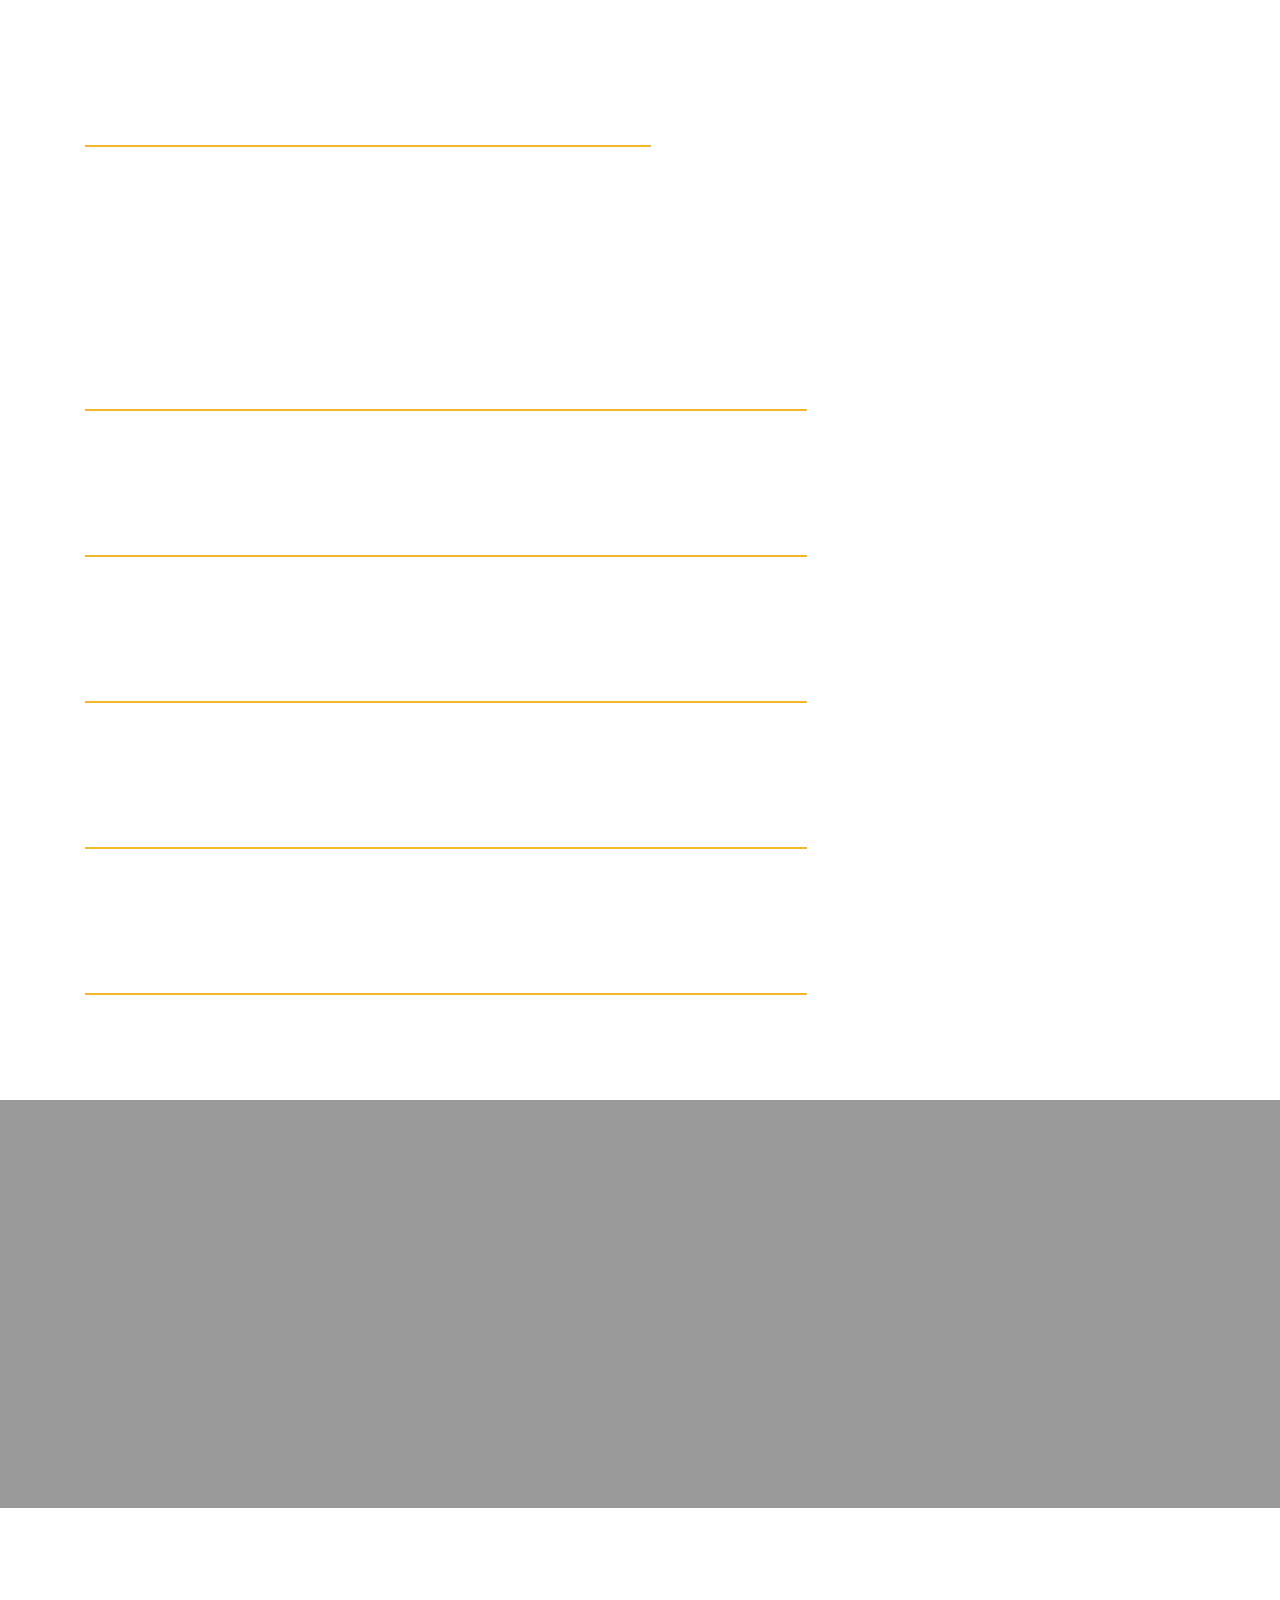
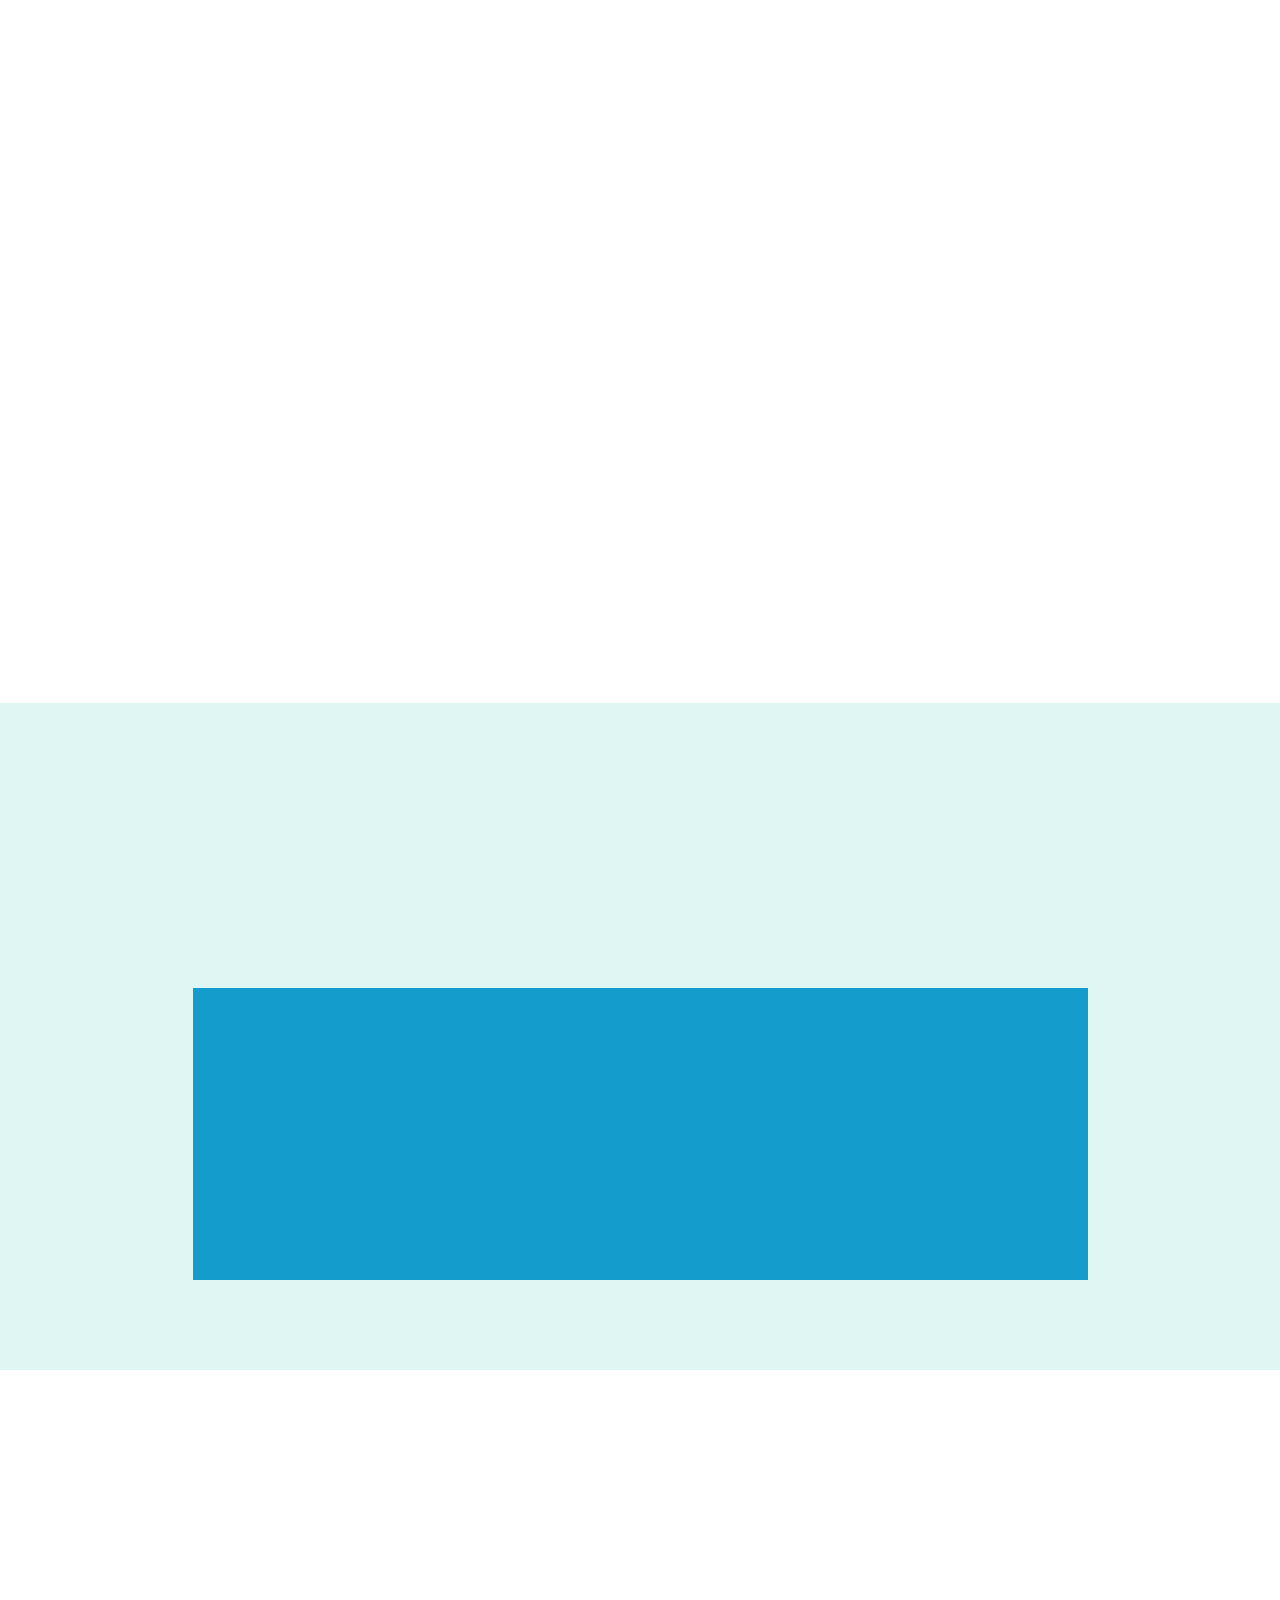
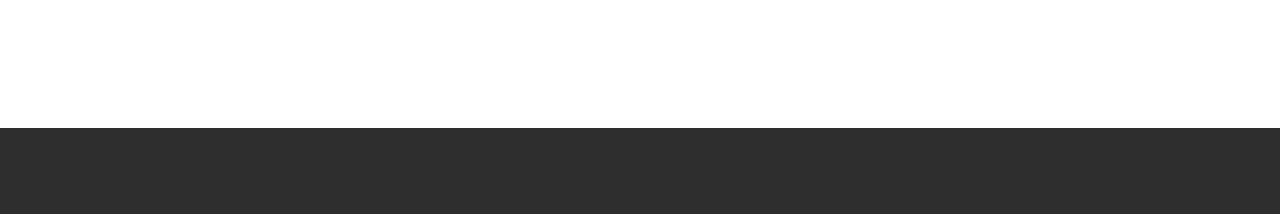
<file: page1.html>
<!DOCTYPE html>
<html >
<head>
  <!-- Site made with Mobirise Website Builder v4.9.5, https://mobirise.com -->
  <meta charset="UTF-8">
  <meta http-equiv="X-UA-Compatible" content="IE=edge">
  <meta name="generator" content="Mobirise v4.9.5, mobirise.com">
  <meta name="viewport" content="width=device-width, initial-scale=1, minimum-scale=1">
  <link rel="shortcut icon" href="assets/images/download-128x128.png" type="image/x-icon">
  <meta name="description" content="Dimagrire in modo rapido, piacevole e sicuro. É arrivato il rivoluzionario  programma dietetico della NaturalFit che, abbinato ad un integratore specifico e di produzione propria, permette di soddisfare finalmente le proprie aspettative.">
  <title>DIARIO ALIMENTARE</title>
  <link rel="stylesheet" href="assets/web/assets/mobirise-icons/mobirise-icons.css">
  <link rel="stylesheet" href="assets/tether/tether.min.css">
  <link rel="stylesheet" href="assets/bootstrap/css/bootstrap.min.css">
  <link rel="stylesheet" href="assets/bootstrap/css/bootstrap-grid.min.css">
  <link rel="stylesheet" href="assets/bootstrap/css/bootstrap-reboot.min.css">
  <link rel="stylesheet" href="assets/animatecss/animate.min.css">
  <link rel="stylesheet" href="assets/theme/css/style.css">
  <link rel="stylesheet" href="assets/mobirise/css/mbr-additional.css" type="text/css">
  
  
  
</head>
<body>

<!-- Google Analytics -->
<script async src="https://www.googletagmanager.com/gtag/js?id=UA-85157698-3"></script>
<script>
  window.dataLayer = window.dataLayer || [];
  function gtag(){dataLayer.push(arguments);}
  gtag('js', new Date());

  gtag('config', 'UA-85157698-3');
</script>



<!-- /Google Analytics -->


  <section class="header1 cid-rjJFlVLFhG mbr-parallax-background" id="header1-1">

    

    <div class="mbr-overlay" style="opacity: 0.7; background-color: rgb(118, 118, 118);">
    </div>

    <div class="container">
        <div class="row justify-content-md-center">
            <div class="mbr-white col-md-10">
                <h1 class="mbr-section-title align-center mbr-bold pb-3 mbr-fonts-style display-1">Cerchi una dieta in linea con le tue aspettative?</h1>
                <h3 class="mbr-section-subtitle align-center mbr-light pb-3 mbr-fonts-style display-2">Non servono miracoli, ma una giusta combinazione</h3>
                <p class="mbr-text align-center pb-3 mbr-fonts-style display-5">SCOPRI IL NUOVO PROGRAMMA DIETETICO ASSOCIATO AL CORRETTO INTEGRATORE</p>
                <div class="mbr-section-btn align-center"><a class="btn btn-md btn-primary display-4" href="index.html#content4-3"><span class="mbri-preview mbr-iconfont mbr-iconfont-btn" style="color: rgb(79, 73, 67);"></span>LA SOLUZIONE OFFERTA DALL'IMPEGNO DI NATURAL FIT&nbsp;</a></div>
            </div>
        </div>
    </div>

</section>

<section class="engine"><a href="https://mobirise.info/g">how to build your own site for free</a></section><section class="mbr-section content4 cid-rjJXT3N4Fu" id="content4-3">

    

    <div class="container">
        <div class="media-container-row">
            <div class="title col-12 col-md-8">
                <h2 class="align-center pb-3 mbr-fonts-style display-2">
                    CHI SIAMO E COSA OFFRIAMO</h2>
                <h3 class="mbr-section-subtitle align-center mbr-light mbr-fonts-style display-5"><strong>Natural fit individua soluzioni al passo con i tempi</strong></h3>
                
            </div>
        </div>
    </div>
</section>

<section class="mbr-section content6 cid-rjK0iE6dlN" id="content6-4">
    
     
    
    <div class="container">
        <div class="media-container-row">
            <div class="col-12 col-md-8">
                <div class="media-container-row">
                    <div class="mbr-figure" style="width: 80%;">
                      <img src="assets/images/staff-medico-616x412.jpg" alt="Mobirise" title="">  
                    </div>
                    <div class="media-content">
                        <div class="mbr-section-text">
                            <p class="mbr-text mb-0 mbr-fonts-style display-7">Natural Fit è il primo centro operante in Italia che seleziona soltanto <strong>i migliori prodotti naturali, sicuri ed efficaci</strong> per i suoi clienti, grazie alla competenza e all'impegno del proprio <strong>staff medico.</strong></p>
                        </div>
                    </div>
                </div>
            </div>
        </div>
    </div>
</section>

<section class="mbr-section content4 cid-rjK5fBPic5" id="content4-6">

    

    <div class="container">
        <div class="media-container-row">
            <div class="title col-12 col-md-8">
                <h2 class="align-center pb-3 mbr-fonts-style display-2">
                    DIMAGRIRE CON IL SORRISO</h2>
                <h3 class="mbr-section-subtitle align-center mbr-light mbr-fonts-style display-5"><strong>
                    Nessuna rinuncia a tavola. Nessuna attività fisica.<br>La scienza lo dice. La Natura fa il resto</strong></h3>
                
            </div>
        </div>
    </div>
</section>

<section class="header4 cid-rjKkNPPHnr mbr-parallax-background" id="header4-9">

    

    <div class="mbr-overlay" style="opacity: 0.7; background-color: rgb(70, 80, 82);">
    </div>

    <div class="container">
        <div class="row justify-content-md-center">
            <div class="media-content col-md-10">
                <h1 class="mbr-section-title align-center mbr-white pb-3 mbr-bold mbr-fonts-style display-2">IL PIANO ALIMENTARE INTEGRATO FORMULATO DAL NOSTRO TEAM DI ESPERTI</h1>
                
                <div class="mbr-text align-center mbr-white pb-3">
                    
                </div>
                
            </div>
            <div class="mbr-figure pt-5">
                <img src="assets/images/hardcover-book-hand-1-1482x1285.png" alt="Mobirise" title="" style="width: 65%;">
            </div>
        </div>
    </div>
</section>

<section class="header1 cid-rjKImzgtEv" id="header16-h">

    

    

    <div class="container">
        <div class="row justify-content-md-center">
            <div class="col-md-10 align-center">
                
                
                <p class="mbr-text pb-3 mbr-fonts-style display-5">Questo libro racchiude anni di ricerca e impegno per chi vuole scoprire come eliminare la pancia in modo naturale, piacevole e senza effetti collaterali<br></p>
                <div class="mbr-section-btn"><a class="btn btn-md btn-primary display-4" href="index.html#header16-c"><span class="mbri-down mbr-iconfont mbr-iconfont-btn" style="color: rgb(79, 73, 67);"></span>APPROFITTA DELL' OFFERTA ESCLUSIVA!</a></div>
            </div>
        </div>
    </div>

</section>

<section class="header1 cid-rjKu9CQV07" id="header16-c">

    

    

    <div class="container">
        <div class="row justify-content-md-center">
            <div class="col-md-10 align-center">
                <h1 class="mbr-section-title mbr-bold pb-3 mbr-fonts-style display-1">OFFERTA VALIDA SOLO PER OGGI!</h1>
                
                
                
            </div>
        </div>
    </div>

</section>

<section class="counters3 counters cid-rjKxbadLA0" id="counters3-e">

    

    

    <div class="container pt-4 mt-2">
        <h2 class="mbr-section-title pb-3 align-center mbr-fonts-style display-2">SOLO chi ordina Online la Guida Ufficiale per ritrovare il proprio pesoforma riceverà:</h2>
        
        <div class="media-container-row">
            <div class="media-block m-auto" style="width: 49%;">
                <div class="mbr-figure">
                    <img src="assets/images/azione-rapida-1024x683.jpg" alt="" title="">
                </div>
            </div>
            <div class="cards-block">
                <div class="cards-container">
                    <div class="card px-3 align-left col-12">
                        <div class="panel-item p-4 d-flex align-items-center">
                            <div class="card-img pr-3 d-flex align-items-center align-left">
                                <span class="mbr-iconfont pr-2 mbri-magic-stick" style="color: rgb(241, 184, 44); fill: rgb(241, 184, 44);"></span>
                                <h3 class="count py-3 mbr-fonts-style display-2">
                                    1
                                </h3>
                            </div>
                            <div class="card-text">
                                <h4 class="mbr-content-title mbr-bold mbr-fonts-style display-7">IL LIBRO GUIDA UFFICIALE</h4>
                                <p class="mbr-content-text mbr-fonts-style display-7">Il piano alimentare attualmente studiato, da associare all'integratore Piperina e Curcuma Plus, ha un valore di 250 €.<br>IN OFFERTA PER TE a soli <strong>49€!</strong></p>
                            </div>
                        </div>
                    </div>
                    <div class="card px-3 align-left col-12">
                        <div class="panel-item p-4 d-flex align-items-center">
                            <div class="card-img pr-3 d-flex align-items-center align-left">
                                <span class="mbr-iconfont pr-2 mbri-gift" style="color: rgb(241, 184, 44); fill: rgb(241, 184, 44);"></span>
                                <h3 class="count py-3 mbr-fonts-style display-2">
                                    4
                                </h3>
                            </div>
                            <div class="card-text">
                                <h4 class="mbr-content-title mbr-bold mbr-fonts-style display-7">
                                    CONFEZIONI DI INTEGRATORI IN OMAGGIO</h4>
                                <p class="mbr-content-text mbr-fonts-style display-7">L'azione brucia grassi di Piperina e Curcuma Plus si esprime solo se associato al libro guida. Una confezione costa <strong>78€</strong>&nbsp;.<br>Natural fit te ne regala&nbsp;<strong>4 gratuitamente!</strong><br><br></p>
                            </div>
                        </div>
                    </div>
                    <div class="card px-3 align-left col-12">
                        <div class="panel-item p-4 d-flex align-items-center">
                            <div class="card-img pr-3 d-flex align-items-center align-left">
                                <span class="mbr-iconfont pr-2 mbri-gift" style="color: rgb(241, 184, 44); fill: rgb(241, 184, 44);"></span>
                                <h3 class="count py-3 mbr-fonts-style display-2">1</h3>
                            </div>
                            <div class="card-text">
                                <h4 class="mbr-content-title mbr-bold mbr-fonts-style display-7">DIARIO ALIMENTARE</h4>
                                <p class="mbr-content-text mbr-fonts-style display-7">In omaggio anche il diario alimentare per &nbsp;annotare <strong>i progress</strong>i e i<strong> risultati raggiunti</strong></p>
                            </div>
                        </div>
                    </div>
                    
                </div>
            </div>
        </div>
    </div>
</section>

<section class="features9 cid-rjKKob607Z" id="features9-i">

    

    
    <div class="container">
        <div class="row justify-content-center">
            <div class="card p-3 col-12 col-md-6">
                <div class="media-container-row">
                    <div class="card-img pr-2">
                        <span class="mbr-iconfont mbri-delivery" style="color: rgb(241, 184, 44); fill: rgb(241, 184, 44);"></span>
                    </div>
                    <div class="card-box">
                        <h4 class="card-title py-3 mbr-fonts-style display-7">
                            SPEDIZIONE GRATUITA</h4>
                        
                    </div>
                </div>
            </div>

            <div class="card p-3 col-12 col-md-6">
                <div class="media-container-row">
                    <div class="card-img pr-2">
                        <span class="mbr-iconfont mbri-shopping-bag" style="color: rgb(241, 184, 44); fill: rgb(241, 184, 44);"></span>
                    </div>
                    <div class="card-box">
                        <h4 class="card-title py-3 mbr-fonts-style display-7">
                            PAGAMENTO ALLA CONSEGNA</h4>
                        
                    </div>
                </div>
            </div>

            

            
        </div>
    </div>
</section>

<section class="mbr-section content8 cid-rjKsF8HRtl" id="content8-b">

    

    <div class="container">
        <div class="media-container-row title">
            <div class="col-12 col-md-8">
                <div class="mbr-section-btn align-center"><a class="btn btn-primary display-4" href="page1.html#counters4-o">ORDINA SUBITO E AVRAI TUTTO QUESTO A SOLI 49€!</a></div>
            </div>
        </div>
    </div>
</section>

<section class="mbr-section content5 cid-rjKP4UmRDL mbr-parallax-background" id="content5-j">

    

    <div class="mbr-overlay" style="opacity: 0.7; background-color: rgb(108, 121, 124);">
    </div>

    <div class="container">
        <div class="media-container-row">
            <div class="title col-12 col-md-8">
                <h2 class="align-center mbr-bold mbr-white pb-3 mbr-fonts-style display-2"><span style="font-weight: normal;">
                    Perchè</span> <span style="font-weight: normal;">approfittare</span> <span style="font-weight: normal;">di</span> <span style="font-weight: normal;">questa offerta</span></h2>
                <h3 class="mbr-section-subtitle align-center mbr-light mbr-white pb-3 mbr-fonts-style display-5">
                    L'OBIETTIVO DI NATURAL FIT É LA SODDISFAZIONE DEL CLIENTE</h3>
                
                <div class="mbr-section-btn align-center"><a class="btn btn-primary display-4" href="index.html#counters4-o"><span class="mbri-preview mbr-iconfont mbr-iconfont-btn" style="color: rgb(79, 73, 67);"></span>IL LIBRO + L'INTEGRATORE</a></div>
            </div>
        </div>
    </div>
</section>

<section class="counters4 counters cid-rjKZgm3M1K" id="counters4-o">

    

    

    <div class="container pt-4 mt-2">
        <h2 class="mbr-section-title pb-3 align-center mbr-fonts-style display-2">Perchè proprio questo libro</h2>
        <h3 class="mbr-section-subtitle pb-5 align-center mbr-fonts-style display-5"><strong>Un'alimentazione bilanciata e salutare è un'ottima base per la conquista del benessere, ma funziona solo se associata al giusto integratore</strong></h3>
        <div class="media-container-row">
            <div class="media-block m-auto" style="width: 49%;">
                <div class="mbr-figure">
                    <img src="assets/images/hardcover-book-hand-1024x888.png" alt="" title="">
                </div>
            </div>
            <div class="cards-block">
                <div class="cards-container">
                    <div class="card px-3 align-left col-12">
                        <div class="panel-item p-4 d-flex align-items-start">
                            <div class="card-img pr-3">
                                <h3 class="img-text d-flex align-items-center justify-content-center">
                                    1
                                </h3>
                            </div>
                            <div class="card-text">
                                <h4 class="mbr-content-title mbr-bold mbr-fonts-style display-7">AFFIDABILE</h4>
                                <p class="mbr-content-text mbr-fonts-style display-7">
                                    Sostenuto da ricerche scientifiche e realizzato dallo staff medico di Natural fit.</p>
                            </div>
                        </div>
                    </div>
                    <div class="card px-3 align-left col-12">
                        <div class="panel-item p-4 d-flex align-items-start">
                            <div class="card-img pr-3">
                                <h3 class="img-text d-flex align-items-center justify-content-center">
                                    2
                                </h3>
                            </div>
                            <div class="card-text">
                                <h4 class="mbr-content-title mbr-bold mbr-fonts-style display-7">EFFICACE</h4>
                                <p class="mbr-content-text mbr-fonts-style display-7">
                                    Il piano alimentare è stato concepito in relazione all' integratore con effetto brucia-grassi.</p>
                            </div>
                        </div>
                    </div>
                    <div class="card px-3 align-left col-12">
                        <div class="panel-item p-4 d-flex align-items-start">
                            <div class="card-img pr-3">
                                <h3 class="img-text d-flex align-items-center justify-content-center">
                                    3
                                </h3>
                            </div>
                            <div class="card-text">
                                <h4 class="mbr-content-title mbr-bold mbr-fonts-style display-7">VERSATILE</h4>
                                <p class="mbr-content-text mbr-fonts-style display-7">
                                        Può essere applicato a chiunque, indipendentemente dalla situazione di partenza.</p>
                            </div>
                        </div>
                    </div>
                    <div class="card px-3 align-left col-12">
                        <div class="panel-item p-4 d-flex align-items-start">
                            <div class="card-img pr-3">
                                <h3 class="img-text d-flex align-items-center justify-content-center">
                                    4
                                </h3>
                            </div>
                            <div class="card-texts">
                                <h4 class="mbr-content-title mbr-bold mbr-fonts-style display-7">
                                    PIACEVOLE</h4>
                                <p class="mbr-content-text mbr-fonts-style display-7">
                                        Completo di mappe dei pasti, liste della spesa e di circa un centinaio di ricette favolose&nbsp;per eliminare rapidamente e deliziosamente il peso in eccesso senza troppe rinunce.</p>
                            </div>
                        </div>
                    </div>
                </div>
            </div>
        </div>
    </div>
</section>

<section class="counters4 counters cid-rjL4gBS7Jr" id="counters4-p">

    

    

    <div class="container pt-4 mt-2">
        <h2 class="mbr-section-title pb-3 align-center mbr-fonts-style display-2">Perchè proprio questo integratore</h2>
        <h3 class="mbr-section-subtitle pb-5 align-center mbr-fonts-style display-5"><strong>L' azione di Piperina &amp; curcuma plus esprime il suo potenziale ottimale se associato alla</strong><br><strong>Guida ufficiale di Natural Fit</strong></h3>
        <div class="media-container-row">
            <div class="media-block m-auto" style="width: 35%;">
                <div class="mbr-figure">
                    <img src="assets/images/piperina-e-curcuma-immagine1-300x295.jpg" alt="" title="">
                </div>
            </div>
            <div class="cards-block">
                <div class="cards-container">
                    <div class="card px-3 align-left col-12">
                        <div class="panel-item p-4 d-flex align-items-start">
                            <div class="card-img pr-3">
                                <h3 class="img-text d-flex align-items-center justify-content-center">
                                    1
                                </h3>
                            </div>
                            <div class="card-text">
                                <h4 class="mbr-content-title mbr-bold mbr-fonts-style display-7">EFFICACE</h4>
                                <p class="mbr-content-text mbr-fonts-style display-7">La Piperina accelera il metabolismo evitando rinunce forzate a tavola. La Curcuma &nbsp;favorisce la depurazione dell'organismo, riduce il senso di fame e abitua il tuo corpo ad uno stato di sazietà.</p>
                            </div>
                        </div>
                    </div>
                    <div class="card px-3 align-left col-12">
                        <div class="panel-item p-4 d-flex align-items-start">
                            <div class="card-img pr-3">
                                <h3 class="img-text d-flex align-items-center justify-content-center">
                                    2
                                </h3>
                            </div>
                            <div class="card-text">
                                <h4 class="mbr-content-title mbr-bold mbr-fonts-style display-7">UNICO</h4>
                                <p class="mbr-content-text mbr-fonts-style display-7">
                                    A differenza di altri integratori simili sul mercato, Piperina e Curcuma Plus è arricchita con Silicio colloidale, che ne aumenta le prestazioni e protegge pelle, tendini ed ossa. </p>
                            </div>
                        </div>
                    </div>
                    <div class="card px-3 align-left col-12">
                        <div class="panel-item p-4 d-flex align-items-start">
                            <div class="card-img pr-3">
                                <h3 class="img-text d-flex align-items-center justify-content-center">
                                    3
                                </h3>
                            </div>
                            <div class="card-text">
                                <h4 class="mbr-content-title mbr-bold mbr-fonts-style display-7">SICURO</h4>
                                <p class="mbr-content-text mbr-fonts-style display-7">Privo di effetti collaterali e controindicazioni, gli ingredienti di Piperina &amp; curcuma plus sono sottoposti ad analisi di laboratorio approfondite.</p>
                            </div>
                        </div>
                    </div>
                    <div class="card px-3 align-left col-12">
                        <div class="panel-item p-4 d-flex align-items-start">
                            <div class="card-img pr-3">
                                <h3 class="img-text d-flex align-items-center justify-content-center">
                                    4
                                </h3>
                            </div>
                            <div class="card-texts">
                                <h4 class="mbr-content-title mbr-bold mbr-fonts-style display-7">
                                    AZIONE PROLUNGATA NEL TEMPO</h4>
                                <p class="mbr-content-text mbr-fonts-style display-7">
                                        Piperina e Curcuma Plus blocca la produzione di nuove cellule adipose&nbsp;e riduce l'assimilazione di nuovi carboidrati.&nbsp;</p>
                            </div>
                        </div>
                    </div>
                </div>
            </div>
        </div>
    </div>
</section>

<section class="header1 cid-rjMpOlyQjA mbr-parallax-background" id="header16-r">

    

    <div class="mbr-overlay" style="opacity: 0.7; background-color: rgb(118, 118, 118);">
    </div>

    <div class="container">
        <div class="row justify-content-md-center">
            <div class="col-md-10 align-center">
                <h1 class="mbr-section-title mbr-bold pb-3 mbr-fonts-style display-1">
                    COSA ASPETTI?</h1>
                
                <p class="mbr-text pb-3 mbr-fonts-style display-5"><strong>
                    ORDINA SUBITO LA GUIDA UFFICIALE! L' OFFERTA É VALIDA SOLO OGGI E FINO AD ESAURIMENTO SCORTE!
                </strong></p>
                <div class="mbr-section-btn"><a class="btn btn-md btn-primary display-4" href="index.html#header16-c"><span class="mbri-users mbr-iconfont mbr-iconfont-btn" style="color: rgb(79, 73, 67);"></span>OFFERTA ESCLUSIVA SOLO PER GLI ACQUIRENTI ONLINE</a></div>
            </div>
        </div>
    </div>

</section>

<section class="testimonials1 cid-rjMw680HBD" id="testimonials1-s">

    

    
    <div class="container">
        <div class="media-container-row">
            <div class="title col-12 align-center">
                <h2 class="pb-3 mbr-fonts-style display-2">
                    CHI HA SCELTO L'OFFERTA DI NATURAL FIT DICE</h2>
                
            </div>
        </div>
    </div>

    <div class="container pt-3 mt-2">
        <div class="media-container-row">
            <div class="mbr-testimonial p-3 align-center col-12 col-md-6 col-lg-4">
                <div class="panel-item p-3">
                    <div class="card-block">
                        <div class="testimonial-photo">
                            <img src="assets/images/3test-legg-240x240.jpg" alt="" title="">
                        </div>
                        <p class="mbr-text mbr-fonts-style display-7"><em>
                           Non ho un metabolismo molto veloce, ma da quando ho associato la Guida ufficiale di Natural Fit a Piperina e Curcumina Plus mi sento più &nbsp;in forma!</em></p>
                    </div>
                    <div class="card-footer">
                        <div class="mbr-author-name mbr-bold mbr-fonts-style display-7">
                             Adriana</div>
                        <small class="mbr-author-desc mbr-italic mbr-light mbr-fonts-style display-7">
                               50 anni</small>
                    </div>
                </div>
            </div>

            <div class="mbr-testimonial p-3 align-center col-12 col-md-6 col-lg-4">
                <div class="panel-item p-3">
                    <div class="card-block">
                        <div class="testimonial-photo">
                            <img src="assets/images/1test-legg-240x240.jpg" alt="" title="">
                        </div>
                        <p class="mbr-text mbr-fonts-style display-7"><em>
                           Assumevo solo Piperina e Curcuma ma i risultati non erano adeguati alle mie aspettative. Ho iniziato a seguire la Guida ufficiale di Natural fit &nbsp;e posso ritenermi soddisfatta!</em></p>
                    </div>
                    <div class="card-footer">
                        <div class="mbr-author-name mbr-bold mbr-fonts-style display-7">
                             Claudia</div>
                        <small class="mbr-author-desc mbr-italic mbr-light mbr-fonts-style display-7">
                               42</small>
                    </div>
                </div>
            </div>

            <div class="mbr-testimonial p-3 align-center col-12 col-md-6 col-lg-4">
                <div class="panel-item p-3">
                    <div class="card-block">
                        <div class="testimonial-photo">
                            <img src="assets/images/face3.jpg">
                        </div>
                        <p class="mbr-text mbr-fonts-style display-7"><em>Mi è stato detto dal mio medico curante che le diete sono valide solo se associate a un acceleratore del metabolismo. Ho usato la Guida ufficiale e Piperina e curcuma Plus e finalmente ho eliminato la pancia</em></p>
                    </div>
                    <div class="card-footer">
                        <div class="mbr-author-name mbr-bold mbr-fonts-style display-7">
                             FRANCESCO</div>
                        <small class="mbr-author-desc mbr-italic mbr-light mbr-fonts-style display-7">
                               35 anni</small>
                    </div>
                </div>
            </div>

            

            

            
        </div>
    </div>   
</section>

<section class="testimonials5 cid-rjMOAuHFSI" id="testimonials5-x">

    

    
    <div class="container">
        <div class="media-container-row">
            <div class="title col-12 align-center">
                <h2 class="pb-3 mbr-fonts-style display-2">CHI RACCOMANDA L'OFFERTA DI NATURAL FIT DICE</h2>
                <h3 class="mbr-section-subtitle mbr-light pb-3 mbr-fonts-style display-5"><strong>
                    ENTRAMBI I PRODOTTI IN OFFERTA ESCLUSIVA SONO CONSIGLIATI DAGLI SPECIALISTI</strong></h3>
            </div>
        </div>
    </div>

    <div class="container">
        <div class="media-container-column">
            

            
        <div class="mbr-testimonial align-center col-12 col-md-10">
                <div class="panel-item">
                    <div class="card-block">
                        <div class="testimonial-photo">
                            <img src="assets/images/dottore-burn-225x225.jpg" alt="" title="">
                        </div>
                        <p class="mbr-text mbr-fonts-style mbr-white display-7"><em>
                           Consiglio &nbsp;la Guida ufficiale di Natural Fit associata a Piperina &amp; Curcuma Plus a tutti i miei clienti perchè agiscono in combinazione per garantire la più importante azione per il dimagrimento. 
                        </em></p>
                    </div>
                    <div class="card-footer">
                        <div class="mbr-author-name mbr-bold mbr-fonts-style mbr-white display-7">
                             Dott. Enrico Brambilla</div>
                        <small class="mbr-author-desc mbr-italic mbr-light mbr-fonts-style mbr-white display-7"><em>Professore e Specialista in Nutrizione e Benessere<br>Università di Manchester</em><br></small>
                    </div>
                </div>
            </div></div>
    </div>   
</section>

<section class="mbr-section content4 cid-rjVdh9UCn2" id="content4-y">

    

    <div class="container">
        <div class="media-container-row">
            <div class="title col-12 col-md-8">
                <h2 class="align-center pb-3 mbr-fonts-style display-2">
                    Ordina adesso!<br>Il tempo è prezioso non sprecarlo</h2>
                <h3 class="mbr-section-subtitle align-center mbr-light mbr-fonts-style display-5">
                    MANCANO ANCORA POCHI MINUTI<br>COMPILA IL MODULO SOTTOSTANTE</h3>
                
            </div>
        </div>
    </div>
</section>

<section once="" class="cid-rjMwdDy8fg" id="footer6-t">

    

    

    <div class="container">
        <div class="media-container-row align-center mbr-white">
            <div class="col-12">
                <p class="mbr-text mb-0 mbr-fonts-style display-7">
                    © Copyright 2019 Natural Fit - All Rights Reserved
                </p>
            </div>
        </div>
    </div>
</section>


  <script src="assets/web/assets/jquery/jquery.min.js"></script>
  <script src="assets/popper/popper.min.js"></script>
  <script src="assets/tether/tether.min.js"></script>
  <script src="assets/bootstrap/js/bootstrap.min.js"></script>
  <script src="assets/smoothscroll/smooth-scroll.js"></script>
  <script src="assets/parallax/jarallax.min.js"></script>
  <script src="assets/viewportchecker/jquery.viewportchecker.js"></script>
  <script src="assets/theme/js/script.js"></script>
  
  
  <input name="animation" type="hidden">
  </body>
</html>
</file>
<file: assets/web/assets/mobirise-icons/mobirise-icons.css>
@font-face {
  font-family: 'MobiriseIcons';
  src:  url('mobirise-icons.eot?spat4u');
  src:  url('mobirise-icons.eot?spat4u#iefix') format('embedded-opentype'),
    url('mobirise-icons.ttf?spat4u') format('truetype'),
    url('mobirise-icons.woff?spat4u') format('woff'),
    url('mobirise-icons.svg?spat4u#MobiriseIcons') format('svg');
  font-weight: normal;
  font-style: normal;
}

[class^="mbri-"], [class*=" mbri-"] {
  /* use !important to prevent issues with browser extensions that change fonts */
  font-family: MobiriseIcons !important;
  speak: none;
  font-style: normal;
  font-weight: normal;
  font-variant: normal;
  text-transform: none;
  line-height: 1;

  /* Better Font Rendering =========== */
  -webkit-font-smoothing: antialiased;
  -moz-osx-font-smoothing: grayscale;
}

.mbri-add-submenu:before {
  content: "\e900";
}
.mbri-alert:before {
  content: "\e901";
}
.mbri-align-center:before {
  content: "\e902";
}
.mbri-align-justify:before {
  content: "\e903";
}
.mbri-align-left:before {
  content: "\e904";
}
.mbri-align-right:before {
  content: "\e905";
}
.mbri-android:before {
  content: "\e906";
}
.mbri-apple:before {
  content: "\e907";
}
.mbri-arrow-down:before {
  content: "\e908";
}
.mbri-arrow-next:before {
  content: "\e909";
}
.mbri-arrow-prev:before {
  content: "\e90a";
}
.mbri-arrow-up:before {
  content: "\e90b";
}
.mbri-bold:before {
  content: "\e90c";
}
.mbri-bookmark:before {
  content: "\e90d";
}
.mbri-bootstrap:before {
  content: "\e90e";
}
.mbri-briefcase:before {
  content: "\e90f";
}
.mbri-browse:before {
  content: "\e910";
}
.mbri-bulleted-list:before {
  content: "\e911";
}
.mbri-calendar:before {
  content: "\e912";
}
.mbri-camera:before {
  content: "\e913";
}
.mbri-cart-add:before {
  content: "\e914";
}
.mbri-cart-full:before {
  content: "\e915";
}
.mbri-cash:before {
  content: "\e916";
}
.mbri-change-style:before {
  content: "\e917";
}
.mbri-chat:before {
  content: "\e918";
}
.mbri-clock:before {
  content: "\e919";
}
.mbri-close:before {
  content: "\e91a";
}
.mbri-cloud:before {
  content: "\e91b";
}
.mbri-code:before {
  content: "\e91c";
}
.mbri-contact-form:before {
  content: "\e91d";
}
.mbri-credit-card:before {
  content: "\e91e";
}
.mbri-cursor-click:before {
  content: "\e91f";
}
.mbri-cust-feedback:before {
  content: "\e920";
}
.mbri-database:before {
  content: "\e921";
}
.mbri-delivery:before {
  content: "\e922";
}
.mbri-desktop:before {
  content: "\e923";
}
.mbri-devices:before {
  content: "\e924";
}
.mbri-down:before {
  content: "\e925";
}
.mbri-download:before {
  content: "\e989";
}
.mbri-drag-n-drop:before {
  content: "\e927";
}
.mbri-drag-n-drop2:before {
  content: "\e928";
}
.mbri-edit:before {
  content: "\e929";
}
.mbri-edit2:before {
  content: "\e92a";
}
.mbri-error:before {
  content: "\e92b";
}
.mbri-extension:before {
  content: "\e92c";
}
.mbri-features:before {
  content: "\e92d";
}
.mbri-file:before {
  content: "\e92e";
}
.mbri-flag:before {
  content: "\e92f";
}
.mbri-folder:before {
  content: "\e930";
}
.mbri-gift:before {
  content: "\e931";
}
.mbri-github:before {
  content: "\e932";
}
.mbri-globe:before {
  content: "\e933";
}
.mbri-globe-2:before {
  content: "\e934";
}
.mbri-growing-chart:before {
  content: "\e935";
}
.mbri-hearth:before {
  content: "\e936";
}
.mbri-help:before {
  content: "\e937";
}
.mbri-home:before {
  content: "\e938";
}
.mbri-hot-cup:before {
  content: "\e939";
}
.mbri-idea:before {
  content: "\e93a";
}
.mbri-image-gallery:before {
  content: "\e93b";
}
.mbri-image-slider:before {
  content: "\e93c";
}
.mbri-info:before {
  content: "\e93d";
}
.mbri-italic:before {
  content: "\e93e";
}
.mbri-key:before {
  content: "\e93f";
}
.mbri-laptop:before {
  content: "\e940";
}
.mbri-layers:before {
  content: "\e941";
}
.mbri-left-right:before {
  content: "\e942";
}
.mbri-left:before {
  content: "\e943";
}
.mbri-letter:before {
  content: "\e944";
}
.mbri-like:before {
  content: "\e945";
}
.mbri-link:before {
  content: "\e946";
}
.mbri-lock:before {
  content: "\e947";
}
.mbri-login:before {
  content: "\e948";
}
.mbri-logout:before {
  content: "\e949";
}
.mbri-magic-stick:before {
  content: "\e94a";
}
.mbri-map-pin:before {
  content: "\e94b";
}
.mbri-menu:before {
  content: "\e94c";
}
.mbri-mobile:before {
  content: "\e94d";
}
.mbri-mobile2:before {
  content: "\e94e";
}
.mbri-mobirise:before {
  content: "\e94f";
}
.mbri-more-horizontal:before {
  content: "\e950";
}
.mbri-more-vertical:before {
  content: "\e951";
}
.mbri-music:before {
  content: "\e952";
}
.mbri-new-file:before {
  content: "\e953";
}
.mbri-numbered-list:before {
  content: "\e954";
}
.mbri-opened-folder:before {
  content: "\e955";
}
.mbri-pages:before {
  content: "\e956";
}
.mbri-paper-plane:before {
  content: "\e957";
}
.mbri-paperclip:before {
  content: "\e958";
}
.mbri-photo:before {
  content: "\e959";
}
.mbri-photos:before {
  content: "\e95a";
}
.mbri-pin:before {
  content: "\e95b";
}
.mbri-play:before {
  content: "\e95c";
}
.mbri-plus:before {
  content: "\e95d";
}
.mbri-preview:before {
  content: "\e95e";
}
.mbri-print:before {
  content: "\e95f";
}
.mbri-protect:before {
  content: "\e960";
}
.mbri-question:before {
  content: "\e961";
}
.mbri-quote-left:before {
  content: "\e962";
}
.mbri-quote-right:before {
  content: "\e963";
}
.mbri-refresh:before {
  content: "\e964";
}
.mbri-responsive:before {
  content: "\e965";
}
.mbri-right:before {
  content: "\e966";
}
.mbri-rocket:before {
  content: "\e967";
}
.mbri-sad-face:before {
  content: "\e968";
}
.mbri-sale:before {
  content: "\e969";
}
.mbri-save:before {
  content: "\e96a";
}
.mbri-search:before {
  content: "\e96b";
}
.mbri-setting:before {
  content: "\e96c";
}
.mbri-setting2:before {
  content: "\e96d";
}
.mbri-setting3:before {
  content: "\e96e";
}
.mbri-share:before {
  content: "\e96f";
}
.mbri-shopping-bag:before {
  content: "\e970";
}
.mbri-shopping-basket:before {
  content: "\e971";
}
.mbri-shopping-cart:before {
  content: "\e972";
}
.mbri-sites:before {
  content: "\e973";
}
.mbri-smile-face:before {
  content: "\e974";
}
.mbri-speed:before {
  content: "\e975";
}
.mbri-star:before {
  content: "\e976";
}
.mbri-success:before {
  content: "\e977";
}
.mbri-sun:before {
  content: "\e978";
}
.mbri-sun2:before {
  content: "\e979";
}
.mbri-tablet:before {
  content: "\e97a";
}
.mbri-tablet-vertical:before {
  content: "\e97b";
}
.mbri-target:before {
  content: "\e97c";
}
.mbri-timer:before {
  content: "\e97d";
}
.mbri-to-ftp:before {
  content: "\e97e";
}
.mbri-to-local-drive:before {
  content: "\e97f";
}
.mbri-touch-swipe:before {
  content: "\e980";
}
.mbri-touch:before {
  content: "\e981";
}
.mbri-trash:before {
  content: "\e982";
}
.mbri-underline:before {
  content: "\e983";
}
.mbri-unlink:before {
  content: "\e984";
}
.mbri-unlock:before {
  content: "\e985";
}
.mbri-up-down:before {
  content: "\e986";
}
.mbri-up:before {
  content: "\e987";
}
.mbri-update:before {
  content: "\e988";
}
.mbri-upload:before {
 content: "\e926"; 
}
.mbri-user:before {
  content: "\e98a";
}
.mbri-user2:before {
  content: "\e98b";
}
.mbri-users:before {
  content: "\e98c";
}
.mbri-video:before {
  content: "\e98d";
}
.mbri-video-play:before {
  content: "\e98e";
}
.mbri-watch:before {
  content: "\e98f";
}
.mbri-website-theme:before {
  content: "\e990";
}
.mbri-wifi:before {
  content: "\e991";
}
.mbri-windows:before {
  content: "\e992";
}
.mbri-zoom-out:before {
  content: "\e993";
}
.mbri-redo:before {
  content: "\e994";
}
.mbri-undo:before {
  content: "\e995";
}
</file>
<file: assets/theme/css/style.css>
/*!
 * Mobirise v4 theme (https://mobirise.com/)
 * Copyright 2017 Mobirise
 */
section {
  background-color: #eeeeee; }

section,
.container,
.container-fluid {
  position: relative;
  word-wrap: break-word; }

a.mbr-iconfont:hover {
  text-decoration: none; }

.article .lead p, .article .lead ul, .article .lead ol, .article .lead pre, .article .lead blockquote {
  margin-bottom: 0; }

a {
  font-style: normal;
  font-weight: 400;
  cursor: pointer; }
  a, a:hover {
    text-decoration: none; }

figure {
  margin-bottom: 0; }

body {
  color: #232323; }

h1, h2, h3, h4, h5, h6,
.h1, .h2, .h3, .h4, .h5, .h6,
.display-1, .display-2, .display-3, .display-4 {
  line-height: 1;
  word-break: break-word;
  word-wrap: break-word; }

b, strong {
  font-weight: bold; }

blockquote {
  padding: 10px 0 10px 20px;
  position: relative;
  border-left: 2px solid;
  border-color: #ff3366; }

input:-webkit-autofill, input:-webkit-autofill:hover, input:-webkit-autofill:focus, input:-webkit-autofill:active {
  transition-delay: 9999s;
  transition-property: background-color, color; }

textarea[type="hidden"] {
  display: none; }

body {
  position: relative; }

section {
  background-position: 50% 50%;
  background-repeat: no-repeat;
  background-size: cover; }
  section .mbr-background-video,
  section .mbr-background-video-preview {
    position: absolute;
    bottom: 0;
    left: 0;
    right: 0;
    top: 0; }

.hidden {
  visibility: hidden; }

.mbr-z-index20 {
  z-index: 20; }

/*! Base colors */
.mbr-white {
  color: #ffffff; }

.mbr-black {
  color: #000000; }

.mbr-bg-white {
  background-color: #ffffff; }

.mbr-bg-black {
  background-color: #000000; }

/*! Text-aligns */
.align-left {
  text-align: left; }

.align-center {
  text-align: center; }

.align-right {
  text-align: right; }

@media (max-width: 767px) {
  .align-left, .align-center, .align-right, .mbr-section-btn, .mbr-section-title {
    text-align: center; } }
/*! Font-weight  */
.mbr-light {
  font-weight: 300; }

.mbr-regular {
  font-weight: 400; }

.mbr-semibold {
  font-weight: 500; }

.mbr-bold {
  font-weight: 700; }

/*! Media  */
.media-size-item {
  -webkit-flex: 1 1 auto;
  -moz-flex: 1 1 auto;
  -ms-flex: 1 1 auto;
  -o-flex: 1 1 auto;
  flex: 1 1 auto; }

.media-content {
  -webkit-flex-basis: 100%;
  flex-basis: 100%; }

.media-container-row {
  display: -ms-flexbox;
  display: -webkit-flex;
  display: flex;
  -webkit-flex-direction: row;
  -ms-flex-direction: row;
  flex-direction: row;
  -webkit-flex-wrap: wrap;
  -ms-flex-wrap: wrap;
  flex-wrap: wrap;
  -webkit-justify-content: center;
  -ms-flex-pack: center;
  justify-content: center;
  -webkit-align-content: center;
  -ms-flex-line-pack: center;
  align-content: center;
  -webkit-align-items: start;
  -ms-flex-align: start;
  align-items: start; }
  .media-container-row .media-size-item {
    width: 400px; }

.media-container-column {
  display: -ms-flexbox;
  display: -webkit-flex;
  display: flex;
  -webkit-flex-direction: column;
  -ms-flex-direction: column;
  flex-direction: column;
  -webkit-flex-wrap: wrap;
  -ms-flex-wrap: wrap;
  flex-wrap: wrap;
  -webkit-justify-content: center;
  -ms-flex-pack: center;
  justify-content: center;
  -webkit-align-content: center;
  -ms-flex-line-pack: center;
  align-content: center;
  -webkit-align-items: stretch;
  -ms-flex-align: stretch;
  align-items: stretch; }
  .media-container-column > * {
    width: 100%; }

@media (min-width: 992px) {
  .media-container-row {
    -webkit-flex-wrap: nowrap;
    -ms-flex-wrap: nowrap;
    flex-wrap: nowrap; } }
figure {
  overflow: hidden; }

figure[mbr-media-size] {
  transition: width 0.1s; }

.mbr-figure img, .mbr-figure iframe {
  display: block;
  width: 100%; }

.card {
  background-color: transparent;
  border: none; }

.card-img {
  text-align: center;
  flex-shrink: 0;
  -webkit-flex-shrink: 0; }

.media {
  max-width: 100%;
  margin: 0 auto; }

.mbr-figure {
  -ms-flex-item-align: center;
  -ms-grid-row-align: center;
  -webkit-align-self: center;
  align-self: center; }

.media-container > div {
  max-width: 100%; }

.mbr-figure img, .card-img img {
  width: 100%; }

@media (max-width: 991px) {
  .media-size-item {
    width: auto !important; }

  .media {
    width: auto; }

  .mbr-figure {
    width: 100% !important; } }
/*! Buttons */
.mbr-section-btn {
  margin-left: -.25rem;
  margin-right: -.25rem;
  font-size: 0; }

nav .mbr-section-btn {
  margin-left: 0rem;
  margin-right: 0rem; }

/*! Btn icon margin */
.btn .mbr-iconfont, .btn.btn-sm .mbr-iconfont {
  cursor: pointer;
  margin-right: 0.5rem; }

.btn.btn-md .mbr-iconfont, .btn.btn-md .mbr-iconfont {
  margin-right: 0.8rem; }

.mbr-regular {
  font-weight: 400; }

.mbr-semibold {
  font-weight: 500; }

.mbr-bold {
  font-weight: 700; }

[type="submit"] {
  -webkit-appearance: none; }

/*! Full-screen */
.mbr-fullscreen .mbr-overlay {
  min-height: 100vh; }

.mbr-fullscreen {
  display: flex;
  display: -webkit-flex;
  display: -moz-flex;
  display: -ms-flex;
  display: -o-flex;
  align-items: center;
  -webkit-align-items: center;
  min-height: 100vh;
  padding-top: 3rem;
  padding-bottom: 3rem; }

/*! Map */
.map {
  height: 25rem;
  position: relative; }
  .map iframe {
    width: 100%;
    height: 100%; }

/* Form */
.form-asterisk {
  font-family: initial;
  position: absolute;
  top: -2px;
  font-weight: normal; }

/*! Scroll to top arrow */
.mbr-arrow-up {
  bottom: 25px;
  right: 90px;
  position: fixed;
  text-align: right;
  z-index: 5000;
  color: #ffffff;
  font-size: 32px;
  transform: rotate(180deg);
  -webkit-transform: rotate(180deg); }

.mbr-arrow-up a {
  background: rgba(0, 0, 0, 0.2);
  border-radius: 3px;
  color: #fff;
  display: inline-block;
  height: 60px;
  width: 60px;
  outline-style: none !important;
  position: relative;
  text-decoration: none;
  transition: all .3s ease-in-out;
  cursor: pointer;
  text-align: center; }
  .mbr-arrow-up a:hover {
    background-color: rgba(0, 0, 0, 0.4); }
  .mbr-arrow-up a i {
    line-height: 60px; }

.mbr-arrow-up-icon {
  display: block;
  color: #fff; }

.mbr-arrow-up-icon::before {
  content: "\203a";
  display: inline-block;
  font-family: serif;
  font-size: 32px;
  line-height: 1;
  font-style: normal;
  position: relative;
  top: 6px;
  left: -4px;
  -webkit-transform: rotate(-90deg);
  transform: rotate(-90deg); }

/*! Arrow Down */
.mbr-arrow {
  position: absolute;
  bottom: 45px;
  left: 50%;
  width: 60px;
  height: 60px;
  cursor: pointer;
  background-color: rgba(80, 80, 80, 0.5);
  border-radius: 50%;
  -webkit-transform: translateX(-50%);
  transform: translateX(-50%); }
  .mbr-arrow > a {
    display: inline-block;
    text-decoration: none;
    outline-style: none;
    -webkit-animation: arrowdown 1.7s ease-in-out infinite;
    animation: arrowdown 1.7s ease-in-out infinite; }
    .mbr-arrow > a > i {
      position: absolute;
      top: -2px;
      left: 15px;
      font-size: 2rem; }

@keyframes arrowdown {
  0% {
    transform: translateY(0px);
    -webkit-transform: translateY(0px); }
  50% {
    transform: translateY(-5px);
    -webkit-transform: translateY(-5px); }
  100% {
    transform: translateY(0px);
    -webkit-transform: translateY(0px); } }
@-webkit-keyframes arrowdown {
  0% {
    transform: translateY(0px);
    -webkit-transform: translateY(0px); }
  50% {
    transform: translateY(-5px);
    -webkit-transform: translateY(-5px); }
  100% {
    transform: translateY(0px);
    -webkit-transform: translateY(0px); } }
@media (max-width: 500px) {
  .mbr-arrow-up {
    left: 50%;
    right: auto;
    transform: translateX(-50%) rotate(180deg);
    -webkit-transform: translateX(-50%) rotate(180deg); } }
/*Gradients animation*/
@keyframes gradient-animation {
  from {
    background-position: 0% 100%;
    animation-timing-function: ease-in-out; }
  to {
    background-position: 100% 0%;
    animation-timing-function: ease-in-out; } }
@-webkit-keyframes gradient-animation {
  from {
    background-position: 0% 100%;
    animation-timing-function: ease-in-out; }
  to {
    background-position: 100% 0%;
    animation-timing-function: ease-in-out; } }
.bg-gradient {
  background-size: 200% 200%;
  animation: gradient-animation 5s infinite alternate;
  -webkit-animation: gradient-animation 5s infinite alternate; }

.menu .navbar-brand {
  display: -webkit-flex; }
  .menu .navbar-brand span {
    display: flex;
    display: -webkit-flex; }
  .menu .navbar-brand .navbar-caption-wrap {
    display: -webkit-flex; }
  .menu .navbar-brand .navbar-logo img {
    display: -webkit-flex; }
@media (min-width: 768px) and (max-width: 991px) {
  .menu .navbar-toggleable-sm .navbar-nav {
    display: -webkit-box;
    display: -webkit-flex;
    display: -ms-flexbox; } }
@media (min-width: 992px) {
  .menu .navbar-nav.nav-dropdown {
    display: -webkit-flex; }
  .menu .navbar-toggleable-sm .navbar-collapse {
    display: -webkit-flex !important; } }
@media (max-width: 767px) {
  .menu .navbar-collapse {
    max-height: 80vh; }
  .menu .dropdown-menu {
    max-height: 60vh; } }

.navbar {
  display: -webkit-flex;
  -webkit-flex-wrap: wrap;
  -webkit-align-items: center;
  -webkit-justify-content: space-between; }

.navbar-collapse {
  -webkit-flex-basis: 100%;
  -webkit-flex-grow: 1;
  -webkit-align-items: center; }

.nav-dropdown .link {
  padding: .667em 1.667em !important;
  margin: 0 !important; }

.nav {
  display: -webkit-flex;
  -webkit-flex-wrap: wrap; }

.row {
  display: -webkit-flex;
  -webkit-flex-wrap: wrap; }

.justify-content-center {
  -webkit-justify-content: center; }

.form-inline {
  display: -webkit-flex;
  -webkit-flex-flow: row wrap;
  -webkit-align-items: center; }

.card-wrapper {
  -webkit-flex: 1; }

.carousel-control {
  z-index: 10;
  display: -webkit-flex;
  -webkit-align-items: center;
  -webkit-justify-content: center; }

.carousel-controls {
  display: -webkit-flex; }

.media {
  display: -webkit-flex; }

.jq-selectbox__select {
  padding: 1.07em .5em;
  position: absolute;
  top: 0;
  left: 0;
  width: 100%; }

.jq-selectbox__dropdown {
  position: absolute;
  top: 100% !important;
  left: 0 !important;
  width: 100% !important; }

.jq-selectbox__trigger-arrow {
  transform: translateY(-50%); }

.jq-selectbox li {
  padding: 1.07em .5em; }

/*# sourceMappingURL=style.css.map */
.engine {
	position: absolute;
	text-indent: -2400px;
	text-align: center;
	padding: 0;
	top: 0;
	left: -2400px;
}
</file>
<file: assets/mobirise/css/mbr-additional.css>
@import url(https://fonts.googleapis.com/css?family=Rubik:300,300i,400,400i,500,500i,700,700i,900,900i);





body {
  font-style: normal;
  line-height: 1.5;
}
.mbr-section-title {
  font-style: normal;
  line-height: 1.2;
}
.mbr-section-subtitle {
  line-height: 1.3;
}
.mbr-text {
  font-style: normal;
  line-height: 1.6;
}
.display-1 {
  font-family: 'Rubik', sans-serif;
  font-size: 4.25rem;
}
.display-1 > .mbr-iconfont {
  font-size: 6.8rem;
}
.display-2 {
  font-family: 'Rubik', sans-serif;
  font-size: 3rem;
}
.display-2 > .mbr-iconfont {
  font-size: 4.8rem;
}
.display-4 {
  font-family: 'Rubik', sans-serif;
  font-size: 1rem;
}
.display-4 > .mbr-iconfont {
  font-size: 1.6rem;
}
.display-5 {
  font-family: 'Rubik', sans-serif;
  font-size: 1.5rem;
}
.display-5 > .mbr-iconfont {
  font-size: 2.4rem;
}
.display-7 {
  font-family: 'Rubik', sans-serif;
  font-size: 1rem;
}
.display-7 > .mbr-iconfont {
  font-size: 1.6rem;
}
/* ---- Fluid typography for mobile devices ---- */
/* 1.4 - font scale ratio ( bootstrap == 1.42857 ) */
/* 100vw - current viewport width */
/* (48 - 20)  48 == 48rem == 768px, 20 == 20rem == 320px(minimal supported viewport) */
/* 0.65 - min scale variable, may vary */
@media (max-width: 768px) {
  .display-1 {
    font-size: 3.4rem;
    font-size: calc( 2.1374999999999997rem + (4.25 - 2.1374999999999997) * ((100vw - 20rem) / (48 - 20)));
    line-height: calc( 1.4 * (2.1374999999999997rem + (4.25 - 2.1374999999999997) * ((100vw - 20rem) / (48 - 20))));
  }
  .display-2 {
    font-size: 2.4rem;
    font-size: calc( 1.7rem + (3 - 1.7) * ((100vw - 20rem) / (48 - 20)));
    line-height: calc( 1.4 * (1.7rem + (3 - 1.7) * ((100vw - 20rem) / (48 - 20))));
  }
  .display-4 {
    font-size: 0.8rem;
    font-size: calc( 1rem + (1 - 1) * ((100vw - 20rem) / (48 - 20)));
    line-height: calc( 1.4 * (1rem + (1 - 1) * ((100vw - 20rem) / (48 - 20))));
  }
  .display-5 {
    font-size: 1.2rem;
    font-size: calc( 1.175rem + (1.5 - 1.175) * ((100vw - 20rem) / (48 - 20)));
    line-height: calc( 1.4 * (1.175rem + (1.5 - 1.175) * ((100vw - 20rem) / (48 - 20))));
  }
}
/* Buttons */
.btn {
  font-weight: 500;
  border-width: 2px;
  font-style: normal;
  letter-spacing: 1px;
  margin: .4rem .8rem;
  white-space: normal;
  -webkit-transition: all 0.3s ease-in-out;
  -moz-transition: all 0.3s ease-in-out;
  transition: all 0.3s ease-in-out;
  display: inline-flex;
  align-items: center;
  justify-content: center;
  word-break: break-word;
  -webkit-align-items: center;
  -webkit-justify-content: center;
  display: -webkit-inline-flex;
  padding: 1rem 3rem;
  border-radius: 3px;
}
.btn-sm {
  font-weight: 500;
  letter-spacing: 1px;
  -webkit-transition: all 0.3s ease-in-out;
  -moz-transition: all 0.3s ease-in-out;
  transition: all 0.3s ease-in-out;
  padding: 0.6rem 1.5rem;
  border-radius: 3px;
}
.btn-md {
  font-weight: 500;
  letter-spacing: 1px;
  margin: .4rem .8rem !important;
  -webkit-transition: all 0.3s ease-in-out;
  -moz-transition: all 0.3s ease-in-out;
  transition: all 0.3s ease-in-out;
  padding: 1rem 3rem;
  border-radius: 3px;
}
.btn-lg {
  font-weight: 500;
  letter-spacing: 1px;
  margin: .4rem .8rem !important;
  -webkit-transition: all 0.3s ease-in-out;
  -moz-transition: all 0.3s ease-in-out;
  transition: all 0.3s ease-in-out;
  padding: 1.2rem 3.2rem;
  border-radius: 3px;
}
.bg-primary {
  background-color: #f9cc5d !important;
}
.bg-success {
  background-color: #465052 !important;
}
.bg-info {
  background-color: #82786e !important;
}
.bg-warning {
  background-color: #879a9f !important;
}
.bg-danger {
  background-color: #b1a374 !important;
}
.btn-primary,
.btn-primary:active {
  background-color: #f9cc5d !important;
  border-color: #f9cc5d !important;
  color: #543d03 !important;
}
.btn-primary:hover,
.btn-primary:focus,
.btn-primary.focus,
.btn-primary.active {
  color: #543d03 !important;
  background-color: #f6b513 !important;
  border-color: #f6b513 !important;
}
.btn-primary.disabled,
.btn-primary:disabled {
  color: #543d03 !important;
  background-color: #f6b513 !important;
  border-color: #f6b513 !important;
}
.btn-secondary,
.btn-secondary:active {
  background-color: #ff3366 !important;
  border-color: #ff3366 !important;
  color: #ffffff !important;
}
.btn-secondary:hover,
.btn-secondary:focus,
.btn-secondary.focus,
.btn-secondary.active {
  color: #ffffff !important;
  background-color: #e50039 !important;
  border-color: #e50039 !important;
}
.btn-secondary.disabled,
.btn-secondary:disabled {
  color: #ffffff !important;
  background-color: #e50039 !important;
  border-color: #e50039 !important;
}
.btn-info,
.btn-info:active {
  background-color: #82786e !important;
  border-color: #82786e !important;
  color: #ffffff !important;
}
.btn-info:hover,
.btn-info:focus,
.btn-info.focus,
.btn-info.active {
  color: #ffffff !important;
  background-color: #59524b !important;
  border-color: #59524b !important;
}
.btn-info.disabled,
.btn-info:disabled {
  color: #ffffff !important;
  background-color: #59524b !important;
  border-color: #59524b !important;
}
.btn-success,
.btn-success:active {
  background-color: #465052 !important;
  border-color: #465052 !important;
  color: #ffffff !important;
}
.btn-success:hover,
.btn-success:focus,
.btn-success.focus,
.btn-success.active {
  color: #ffffff !important;
  background-color: #232829 !important;
  border-color: #232829 !important;
}
.btn-success.disabled,
.btn-success:disabled {
  color: #ffffff !important;
  background-color: #232829 !important;
  border-color: #232829 !important;
}
.btn-warning,
.btn-warning:active {
  background-color: #879a9f !important;
  border-color: #879a9f !important;
  color: #ffffff !important;
}
.btn-warning:hover,
.btn-warning:focus,
.btn-warning.focus,
.btn-warning.active {
  color: #ffffff !important;
  background-color: #617479 !important;
  border-color: #617479 !important;
}
.btn-warning.disabled,
.btn-warning:disabled {
  color: #ffffff !important;
  background-color: #617479 !important;
  border-color: #617479 !important;
}
.btn-danger,
.btn-danger:active {
  background-color: #b1a374 !important;
  border-color: #b1a374 !important;
  color: #ffffff !important;
}
.btn-danger:hover,
.btn-danger:focus,
.btn-danger.focus,
.btn-danger.active {
  color: #ffffff !important;
  background-color: #8b7d4e !important;
  border-color: #8b7d4e !important;
}
.btn-danger.disabled,
.btn-danger:disabled {
  color: #ffffff !important;
  background-color: #8b7d4e !important;
  border-color: #8b7d4e !important;
}
.btn-white {
  color: #333333 !important;
}
.btn-white,
.btn-white:active {
  background-color: #ffffff !important;
  border-color: #ffffff !important;
  color: #808080 !important;
}
.btn-white:hover,
.btn-white:focus,
.btn-white.focus,
.btn-white.active {
  color: #808080 !important;
  background-color: #d9d9d9 !important;
  border-color: #d9d9d9 !important;
}
.btn-white.disabled,
.btn-white:disabled {
  color: #808080 !important;
  background-color: #d9d9d9 !important;
  border-color: #d9d9d9 !important;
}
.btn-black,
.btn-black:active {
  background-color: #333333 !important;
  border-color: #333333 !important;
  color: #ffffff !important;
}
.btn-black:hover,
.btn-black:focus,
.btn-black.focus,
.btn-black.active {
  color: #ffffff !important;
  background-color: #0d0d0d !important;
  border-color: #0d0d0d !important;
}
.btn-black.disabled,
.btn-black:disabled {
  color: #ffffff !important;
  background-color: #0d0d0d !important;
  border-color: #0d0d0d !important;
}
.btn-primary-outline,
.btn-primary-outline:active {
  background: none;
  border-color: #e7a709;
  color: #e7a709;
}
.btn-primary-outline:hover,
.btn-primary-outline:focus,
.btn-primary-outline.focus,
.btn-primary-outline.active {
  color: #543d03;
  background-color: #f9cc5d;
  border-color: #f9cc5d;
}
.btn-primary-outline.disabled,
.btn-primary-outline:disabled {
  color: #543d03 !important;
  background-color: #f9cc5d !important;
  border-color: #f9cc5d !important;
}
.btn-secondary-outline,
.btn-secondary-outline:active {
  background: none;
  border-color: #cc0033;
  color: #cc0033;
}
.btn-secondary-outline:hover,
.btn-secondary-outline:focus,
.btn-secondary-outline.focus,
.btn-secondary-outline.active {
  color: #ffffff;
  background-color: #ff3366;
  border-color: #ff3366;
}
.btn-secondary-outline.disabled,
.btn-secondary-outline:disabled {
  color: #ffffff !important;
  background-color: #ff3366 !important;
  border-color: #ff3366 !important;
}
.btn-info-outline,
.btn-info-outline:active {
  background: none;
  border-color: #4b453f;
  color: #4b453f;
}
.btn-info-outline:hover,
.btn-info-outline:focus,
.btn-info-outline.focus,
.btn-info-outline.active {
  color: #ffffff;
  background-color: #82786e;
  border-color: #82786e;
}
.btn-info-outline.disabled,
.btn-info-outline:disabled {
  color: #ffffff !important;
  background-color: #82786e !important;
  border-color: #82786e !important;
}
.btn-success-outline,
.btn-success-outline:active {
  background: none;
  border-color: #171a1b;
  color: #171a1b;
}
.btn-success-outline:hover,
.btn-success-outline:focus,
.btn-success-outline.focus,
.btn-success-outline.active {
  color: #ffffff;
  background-color: #465052;
  border-color: #465052;
}
.btn-success-outline.disabled,
.btn-success-outline:disabled {
  color: #ffffff !important;
  background-color: #465052 !important;
  border-color: #465052 !important;
}
.btn-warning-outline,
.btn-warning-outline:active {
  background: none;
  border-color: #55666b;
  color: #55666b;
}
.btn-warning-outline:hover,
.btn-warning-outline:focus,
.btn-warning-outline.focus,
.btn-warning-outline.active {
  color: #ffffff;
  background-color: #879a9f;
  border-color: #879a9f;
}
.btn-warning-outline.disabled,
.btn-warning-outline:disabled {
  color: #ffffff !important;
  background-color: #879a9f !important;
  border-color: #879a9f !important;
}
.btn-danger-outline,
.btn-danger-outline:active {
  background: none;
  border-color: #7a6e45;
  color: #7a6e45;
}
.btn-danger-outline:hover,
.btn-danger-outline:focus,
.btn-danger-outline.focus,
.btn-danger-outline.active {
  color: #ffffff;
  background-color: #b1a374;
  border-color: #b1a374;
}
.btn-danger-outline.disabled,
.btn-danger-outline:disabled {
  color: #ffffff !important;
  background-color: #b1a374 !important;
  border-color: #b1a374 !important;
}
.btn-black-outline,
.btn-black-outline:active {
  background: none;
  border-color: #000000;
  color: #000000;
}
.btn-black-outline:hover,
.btn-black-outline:focus,
.btn-black-outline.focus,
.btn-black-outline.active {
  color: #ffffff;
  background-color: #333333;
  border-color: #333333;
}
.btn-black-outline.disabled,
.btn-black-outline:disabled {
  color: #ffffff !important;
  background-color: #333333 !important;
  border-color: #333333 !important;
}
.btn-white-outline,
.btn-white-outline:active,
.btn-white-outline.active {
  background: none;
  border-color: #ffffff;
  color: #ffffff;
}
.btn-white-outline:hover,
.btn-white-outline:focus,
.btn-white-outline.focus {
  color: #333333;
  background-color: #ffffff;
  border-color: #ffffff;
}
.text-primary {
  color: #f9cc5d !important;
}
.text-secondary {
  color: #ff3366 !important;
}
.text-success {
  color: #465052 !important;
}
.text-info {
  color: #82786e !important;
}
.text-warning {
  color: #879a9f !important;
}
.text-danger {
  color: #b1a374 !important;
}
.text-white {
  color: #ffffff !important;
}
.text-black {
  color: #000000 !important;
}
a.text-primary:hover,
a.text-primary:focus {
  color: #e7a709 !important;
}
a.text-secondary:hover,
a.text-secondary:focus {
  color: #cc0033 !important;
}
a.text-success:hover,
a.text-success:focus {
  color: #171a1b !important;
}
a.text-info:hover,
a.text-info:focus {
  color: #4b453f !important;
}
a.text-warning:hover,
a.text-warning:focus {
  color: #55666b !important;
}
a.text-danger:hover,
a.text-danger:focus {
  color: #7a6e45 !important;
}
a.text-white:hover,
a.text-white:focus {
  color: #b3b3b3 !important;
}
a.text-black:hover,
a.text-black:focus {
  color: #4d4d4d !important;
}
.alert-success {
  background-color: #70c770;
}
.alert-info {
  background-color: #82786e;
}
.alert-warning {
  background-color: #879a9f;
}
.alert-danger {
  background-color: #b1a374;
}
.mbr-section-btn a.btn:not(.btn-form):hover,
.mbr-section-btn a.btn:not(.btn-form):focus {
  box-shadow: none !important;
}
.mbr-gallery-filter li.active .btn {
  background-color: #f9cc5d;
  border-color: #f9cc5d;
  color: #6c4e04;
}
.mbr-gallery-filter li.active .btn:focus {
  box-shadow: none;
}
.btn-form {
  border-radius: 0;
}
.btn-form:hover {
  cursor: pointer;
}
a,
a:hover {
  color: #f9cc5d;
}
.mbr-plan-header.bg-primary .mbr-plan-subtitle,
.mbr-plan-header.bg-primary .mbr-plan-price-desc {
  color: #ffffff;
}
.mbr-plan-header.bg-success .mbr-plan-subtitle,
.mbr-plan-header.bg-success .mbr-plan-price-desc {
  color: #bac2c4;
}
.mbr-plan-header.bg-info .mbr-plan-subtitle,
.mbr-plan-header.bg-info .mbr-plan-price-desc {
  color: #beb8b2;
}
.mbr-plan-header.bg-warning .mbr-plan-subtitle,
.mbr-plan-header.bg-warning .mbr-plan-price-desc {
  color: #ced6d8;
}
.mbr-plan-header.bg-danger .mbr-plan-subtitle,
.mbr-plan-header.bg-danger .mbr-plan-price-desc {
  color: #dfd9c6;
}
/* Scroll to top button*/
.scrollToTop_wraper {
  display: none;
}
#scrollToTop a i:before {
  content: '';
  position: absolute;
  height: 40%;
  top: 25%;
  background: #fff;
  width: 2px;
  left: calc(50% - 1px);
}
#scrollToTop a i:after {
  content: '';
  position: absolute;
  display: block;
  border-top: 2px solid #fff;
  border-right: 2px solid #fff;
  width: 40%;
  height: 40%;
  left: 30%;
  bottom: 30%;
  transform: rotate(135deg);
  -webkit-transform: rotate(135deg);
}
/* Others*/
.note-check a[data-value=Rubik] {
  font-style: normal;
}
.mbr-arrow a {
  color: #ffffff;
}
@media (max-width: 767px) {
  .mbr-arrow {
    display: none;
  }
}
.form-control-label {
  position: relative;
  cursor: pointer;
  margin-bottom: .357em;
  padding: 0;
}
.alert {
  color: #ffffff;
  border-radius: 0;
  border: 0;
  font-size: .875rem;
  line-height: 1.5;
  margin-bottom: 1.875rem;
  padding: 1.25rem;
  position: relative;
}
.alert.alert-form::after {
  background-color: inherit;
  bottom: -7px;
  content: "";
  display: block;
  height: 14px;
  left: 50%;
  margin-left: -7px;
  position: absolute;
  transform: rotate(45deg);
  width: 14px;
  -webkit-transform: rotate(45deg);
}
.form-control {
  background-color: #f5f5f5;
  box-shadow: none;
  color: #565656;
  font-family: 'Rubik', sans-serif;
  font-size: 1rem;
  line-height: 1.43;
  min-height: 3.5em;
  padding: 1.07em .5em;
}
.form-control > .mbr-iconfont {
  font-size: 1.6rem;
}
.form-control,
.form-control:focus {
  border: 1px solid #e8e8e8;
}
.form-active .form-control:invalid {
  border-color: red;
}
.mbr-overlay {
  background-color: #000;
  bottom: 0;
  left: 0;
  opacity: .5;
  position: absolute;
  right: 0;
  top: 0;
  z-index: 0;
  pointer-events: none;
}
blockquote {
  font-style: italic;
  padding: 10px 0 10px 20px;
  font-size: 1.09rem;
  position: relative;
  border-color: #f9cc5d;
  border-width: 3px;
}
ul,
ol,
pre,
blockquote {
  margin-bottom: 2.3125rem;
}
pre {
  background: #f4f4f4;
  padding: 10px 24px;
  white-space: pre-wrap;
}
.inactive {
  -webkit-user-select: none;
  -moz-user-select: none;
  -ms-user-select: none;
  user-select: none;
  pointer-events: none;
  -webkit-user-drag: none;
  user-drag: none;
}
.mbr-section__comments .row {
  justify-content: center;
  -webkit-justify-content: center;
}
/* Forms */
.mbr-form .btn {
  margin: .4rem 0;
}
@media (max-width: 767px) {
  .btn {
    font-size: .75rem !important;
  }
  .btn .mbr-iconfont {
    font-size: 1rem !important;
  }
}
/* Social block */
.btn-social {
  font-size: 20px;
  border-radius: 50%;
  padding: 0;
  width: 44px;
  height: 44px;
  line-height: 44px;
  text-align: center;
  position: relative;
  border: 2px solid #c0a375;
  border-color: #f9cc5d;
  color: #232323;
  cursor: pointer;
}
.btn-social i {
  top: 0;
  line-height: 44px;
  width: 44px;
}
.btn-social:hover {
  color: #fff;
  background: #f9cc5d;
}
.btn-social + .btn {
  margin-left: .1rem;
}
/* Footer */
.mbr-footer-content li::before,
.mbr-footer .mbr-contacts li::before {
  background: #f9cc5d;
}
.mbr-footer-content li a:hover,
.mbr-footer .mbr-contacts li a:hover {
  color: #f9cc5d;
}
/* Headers*/
.offset-1 {
  margin-left: 8.33333%;
}
.offset-2 {
  margin-left: 16.66667%;
}
.offset-3 {
  margin-left: 25%;
}
.offset-4 {
  margin-left: 33.33333%;
}
.offset-5 {
  margin-left: 41.66667%;
}
.offset-6 {
  margin-left: 50%;
}
.offset-7 {
  margin-left: 58.33333%;
}
.offset-8 {
  margin-left: 66.66667%;
}
.offset-9 {
  margin-left: 75%;
}
.offset-10 {
  margin-left: 83.33333%;
}
.offset-11 {
  margin-left: 91.66667%;
}
@media (min-width: 576px) {
  .offset-sm-0 {
    margin-left: 0%;
  }
  .offset-sm-1 {
    margin-left: 8.33333%;
  }
  .offset-sm-2 {
    margin-left: 16.66667%;
  }
  .offset-sm-3 {
    margin-left: 25%;
  }
  .offset-sm-4 {
    margin-left: 33.33333%;
  }
  .offset-sm-5 {
    margin-left: 41.66667%;
  }
  .offset-sm-6 {
    margin-left: 50%;
  }
  .offset-sm-7 {
    margin-left: 58.33333%;
  }
  .offset-sm-8 {
    margin-left: 66.66667%;
  }
  .offset-sm-9 {
    margin-left: 75%;
  }
  .offset-sm-10 {
    margin-left: 83.33333%;
  }
  .offset-sm-11 {
    margin-left: 91.66667%;
  }
}
@media (min-width: 768px) {
  .offset-md-0 {
    margin-left: 0%;
  }
  .offset-md-1 {
    margin-left: 8.33333%;
  }
  .offset-md-2 {
    margin-left: 16.66667%;
  }
  .offset-md-3 {
    margin-left: 25%;
  }
  .offset-md-4 {
    margin-left: 33.33333%;
  }
  .offset-md-5 {
    margin-left: 41.66667%;
  }
  .offset-md-6 {
    margin-left: 50%;
  }
  .offset-md-7 {
    margin-left: 58.33333%;
  }
  .offset-md-8 {
    margin-left: 66.66667%;
  }
  .offset-md-9 {
    margin-left: 75%;
  }
  .offset-md-10 {
    margin-left: 83.33333%;
  }
  .offset-md-11 {
    margin-left: 91.66667%;
  }
}
@media (min-width: 992px) {
  .offset-lg-0 {
    margin-left: 0%;
  }
  .offset-lg-1 {
    margin-left: 8.33333%;
  }
  .offset-lg-2 {
    margin-left: 16.66667%;
  }
  .offset-lg-3 {
    margin-left: 25%;
  }
  .offset-lg-4 {
    margin-left: 33.33333%;
  }
  .offset-lg-5 {
    margin-left: 41.66667%;
  }
  .offset-lg-6 {
    margin-left: 50%;
  }
  .offset-lg-7 {
    margin-left: 58.33333%;
  }
  .offset-lg-8 {
    margin-left: 66.66667%;
  }
  .offset-lg-9 {
    margin-left: 75%;
  }
  .offset-lg-10 {
    margin-left: 83.33333%;
  }
  .offset-lg-11 {
    margin-left: 91.66667%;
  }
}
@media (min-width: 1200px) {
  .offset-xl-0 {
    margin-left: 0%;
  }
  .offset-xl-1 {
    margin-left: 8.33333%;
  }
  .offset-xl-2 {
    margin-left: 16.66667%;
  }
  .offset-xl-3 {
    margin-left: 25%;
  }
  .offset-xl-4 {
    margin-left: 33.33333%;
  }
  .offset-xl-5 {
    margin-left: 41.66667%;
  }
  .offset-xl-6 {
    margin-left: 50%;
  }
  .offset-xl-7 {
    margin-left: 58.33333%;
  }
  .offset-xl-8 {
    margin-left: 66.66667%;
  }
  .offset-xl-9 {
    margin-left: 75%;
  }
  .offset-xl-10 {
    margin-left: 83.33333%;
  }
  .offset-xl-11 {
    margin-left: 91.66667%;
  }
}
.navbar-toggler {
  -webkit-align-self: flex-start;
  -ms-flex-item-align: start;
  align-self: flex-start;
  padding: 0.25rem 0.75rem;
  font-size: 1.25rem;
  line-height: 1;
  background: transparent;
  border: 1px solid transparent;
  -webkit-border-radius: 0.25rem;
  border-radius: 0.25rem;
}
.navbar-toggler:focus,
.navbar-toggler:hover {
  text-decoration: none;
}
.navbar-toggler-icon {
  display: inline-block;
  width: 1.5em;
  height: 1.5em;
  vertical-align: middle;
  content: "";
  background: no-repeat center center;
  -webkit-background-size: 100% 100%;
  -o-background-size: 100% 100%;
  background-size: 100% 100%;
}
.navbar-toggler-left {
  position: absolute;
  left: 1rem;
}
.navbar-toggler-right {
  position: absolute;
  right: 1rem;
}
@media (max-width: 575px) {
  .navbar-toggleable .navbar-nav .dropdown-menu {
    position: static;
    float: none;
  }
  .navbar-toggleable > .container {
    padding-right: 0;
    padding-left: 0;
  }
}
@media (min-width: 576px) {
  .navbar-toggleable {
    -webkit-box-orient: horizontal;
    -webkit-box-direction: normal;
    -webkit-flex-direction: row;
    -ms-flex-direction: row;
    flex-direction: row;
    -webkit-flex-wrap: nowrap;
    -ms-flex-wrap: nowrap;
    flex-wrap: nowrap;
    -webkit-box-align: center;
    -webkit-align-items: center;
    -ms-flex-align: center;
    align-items: center;
  }
  .navbar-toggleable .navbar-nav {
    -webkit-box-orient: horizontal;
    -webkit-box-direction: normal;
    -webkit-flex-direction: row;
    -ms-flex-direction: row;
    flex-direction: row;
  }
  .navbar-toggleable .navbar-nav .nav-link {
    padding-right: .5rem;
    padding-left: .5rem;
  }
  .navbar-toggleable > .container {
    display: -webkit-box;
    display: -webkit-flex;
    display: -ms-flexbox;
    display: flex;
    -webkit-flex-wrap: nowrap;
    -ms-flex-wrap: nowrap;
    flex-wrap: nowrap;
    -webkit-box-align: center;
    -webkit-align-items: center;
    -ms-flex-align: center;
    align-items: center;
  }
  .navbar-toggleable .navbar-collapse {
    display: -webkit-box !important;
    display: -webkit-flex !important;
    display: -ms-flexbox !important;
    display: flex !important;
    width: 100%;
  }
  .navbar-toggleable .navbar-toggler {
    display: none;
  }
}
@media (max-width: 767px) {
  .navbar-toggleable-sm .navbar-nav .dropdown-menu {
    position: static;
    float: none;
  }
  .navbar-toggleable-sm > .container {
    padding-right: 0;
    padding-left: 0;
  }
}
@media (min-width: 768px) {
  .navbar-toggleable-sm {
    -webkit-box-orient: horizontal;
    -webkit-box-direction: normal;
    -webkit-flex-direction: row;
    -ms-flex-direction: row;
    flex-direction: row;
    -webkit-flex-wrap: nowrap;
    -ms-flex-wrap: nowrap;
    flex-wrap: nowrap;
    -webkit-box-align: center;
    -webkit-align-items: center;
    -ms-flex-align: center;
    align-items: center;
  }
  .navbar-toggleable-sm .navbar-nav {
    -webkit-box-orient: horizontal;
    -webkit-box-direction: normal;
    -webkit-flex-direction: row;
    -ms-flex-direction: row;
    flex-direction: row;
  }
  .navbar-toggleable-sm .navbar-nav .nav-link {
    padding-right: .5rem;
    padding-left: .5rem;
  }
  .navbar-toggleable-sm > .container {
    display: -webkit-box;
    display: -webkit-flex;
    display: -ms-flexbox;
    display: flex;
    -webkit-flex-wrap: nowrap;
    -ms-flex-wrap: nowrap;
    flex-wrap: nowrap;
    -webkit-box-align: center;
    -webkit-align-items: center;
    -ms-flex-align: center;
    align-items: center;
  }
  .navbar-toggleable-sm .navbar-collapse {
    display: none;
    width: 100%;
  }
  .navbar-toggleable-sm .navbar-toggler {
    display: none;
  }
}
@media (max-width: 991px) {
  .navbar-toggleable-md .navbar-nav .dropdown-menu {
    position: static;
    float: none;
  }
  .navbar-toggleable-md > .container {
    padding-right: 0;
    padding-left: 0;
  }
}
@media (min-width: 992px) {
  .navbar-toggleable-md {
    -webkit-box-orient: horizontal;
    -webkit-box-direction: normal;
    -webkit-flex-direction: row;
    -ms-flex-direction: row;
    flex-direction: row;
    -webkit-flex-wrap: nowrap;
    -ms-flex-wrap: nowrap;
    flex-wrap: nowrap;
    -webkit-box-align: center;
    -webkit-align-items: center;
    -ms-flex-align: center;
    align-items: center;
  }
  .navbar-toggleable-md .navbar-nav {
    -webkit-box-orient: horizontal;
    -webkit-box-direction: normal;
    -webkit-flex-direction: row;
    -ms-flex-direction: row;
    flex-direction: row;
  }
  .navbar-toggleable-md .navbar-nav .nav-link {
    padding-right: .5rem;
    padding-left: .5rem;
  }
  .navbar-toggleable-md > .container {
    display: -webkit-box;
    display: -webkit-flex;
    display: -ms-flexbox;
    display: flex;
    -webkit-flex-wrap: nowrap;
    -ms-flex-wrap: nowrap;
    flex-wrap: nowrap;
    -webkit-box-align: center;
    -webkit-align-items: center;
    -ms-flex-align: center;
    align-items: center;
  }
  .navbar-toggleable-md .navbar-collapse {
    display: -webkit-box !important;
    display: -webkit-flex !important;
    display: -ms-flexbox !important;
    display: flex !important;
    width: 100%;
  }
  .navbar-toggleable-md .navbar-toggler {
    display: none;
  }
}
@media (max-width: 1199px) {
  .navbar-toggleable-lg .navbar-nav .dropdown-menu {
    position: static;
    float: none;
  }
  .navbar-toggleable-lg > .container {
    padding-right: 0;
    padding-left: 0;
  }
}
@media (min-width: 1200px) {
  .navbar-toggleable-lg {
    -webkit-box-orient: horizontal;
    -webkit-box-direction: normal;
    -webkit-flex-direction: row;
    -ms-flex-direction: row;
    flex-direction: row;
    -webkit-flex-wrap: nowrap;
    -ms-flex-wrap: nowrap;
    flex-wrap: nowrap;
    -webkit-box-align: center;
    -webkit-align-items: center;
    -ms-flex-align: center;
    align-items: center;
  }
  .navbar-toggleable-lg .navbar-nav {
    -webkit-box-orient: horizontal;
    -webkit-box-direction: normal;
    -webkit-flex-direction: row;
    -ms-flex-direction: row;
    flex-direction: row;
  }
  .navbar-toggleable-lg .navbar-nav .nav-link {
    padding-right: .5rem;
    padding-left: .5rem;
  }
  .navbar-toggleable-lg > .container {
    display: -webkit-box;
    display: -webkit-flex;
    display: -ms-flexbox;
    display: flex;
    -webkit-flex-wrap: nowrap;
    -ms-flex-wrap: nowrap;
    flex-wrap: nowrap;
    -webkit-box-align: center;
    -webkit-align-items: center;
    -ms-flex-align: center;
    align-items: center;
  }
  .navbar-toggleable-lg .navbar-collapse {
    display: -webkit-box !important;
    display: -webkit-flex !important;
    display: -ms-flexbox !important;
    display: flex !important;
    width: 100%;
  }
  .navbar-toggleable-lg .navbar-toggler {
    display: none;
  }
}
.navbar-toggleable-xl {
  -webkit-box-orient: horizontal;
  -webkit-box-direction: normal;
  -webkit-flex-direction: row;
  -ms-flex-direction: row;
  flex-direction: row;
  -webkit-flex-wrap: nowrap;
  -ms-flex-wrap: nowrap;
  flex-wrap: nowrap;
  -webkit-box-align: center;
  -webkit-align-items: center;
  -ms-flex-align: center;
  align-items: center;
}
.navbar-toggleable-xl .navbar-nav .dropdown-menu {
  position: static;
  float: none;
}
.navbar-toggleable-xl > .container {
  padding-right: 0;
  padding-left: 0;
}
.navbar-toggleable-xl .navbar-nav {
  -webkit-box-orient: horizontal;
  -webkit-box-direction: normal;
  -webkit-flex-direction: row;
  -ms-flex-direction: row;
  flex-direction: row;
}
.navbar-toggleable-xl .navbar-nav .nav-link {
  padding-right: .5rem;
  padding-left: .5rem;
}
.navbar-toggleable-xl > .container {
  display: -webkit-box;
  display: -webkit-flex;
  display: -ms-flexbox;
  display: flex;
  -webkit-flex-wrap: nowrap;
  -ms-flex-wrap: nowrap;
  flex-wrap: nowrap;
  -webkit-box-align: center;
  -webkit-align-items: center;
  -ms-flex-align: center;
  align-items: center;
}
.navbar-toggleable-xl .navbar-collapse {
  display: -webkit-box !important;
  display: -webkit-flex !important;
  display: -ms-flexbox !important;
  display: flex !important;
  width: 100%;
}
.navbar-toggleable-xl .navbar-toggler {
  display: none;
}
.card-img {
  width: auto;
}
.menu .navbar.collapsed:not(.beta-menu) {
  flex-direction: column;
  -webkit-flex-direction: column;
}
.carousel-item.active,
.carousel-item-next,
.carousel-item-prev {
  display: -webkit-box;
  display: -webkit-flex;
  display: -ms-flexbox;
  display: flex;
}
.note-air-layout .dropup .dropdown-menu,
.note-air-layout .navbar-fixed-bottom .dropdown .dropdown-menu {
  bottom: initial !important;
}
html,
body {
  height: auto;
  min-height: 100vh;
}
.dropup .dropdown-toggle::after {
  display: none;
}
@media screen and (-ms-high-contrast: active), (-ms-high-contrast: none) {
  .card-wrapper {
    flex: auto!important;
  }
}
.cid-rjJFlVLFhG {
  padding-top: 135px;
  padding-bottom: 135px;
  background-image: url("../../../assets/images/felice-donna-contenta-dieta-above-1000x615.jpg");
}
.cid-rjJFlVLFhG .mbr-text,
.cid-rjJFlVLFhG .mbr-section-btn {
  color: #f7ed4a;
  text-align: center;
}
.cid-rjJFlVLFhG H3 {
  text-align: center;
}
.cid-rjJXT3N4Fu {
  padding-top: 15px;
  padding-bottom: 0px;
  background-color: #ffffff;
}
.cid-rjJXT3N4Fu .mbr-section-subtitle {
  color: #f1b82c;
}
.cid-rjJXT3N4Fu H2 {
  color: #55b4d4;
}
.cid-rjJXT3N4Fu .mbr-section-subtitle B {
  color: #f1b82c;
}
.cid-rjK0iE6dlN {
  padding-top: 15px;
  padding-bottom: 15px;
  background-color: #ffffff;
}
@media (min-width: 992px) {
  .cid-rjK0iE6dlN .mbr-figure {
    padding-right: 4rem;
  }
}
@media (max-width: 991px) {
  .cid-rjK0iE6dlN .mbr-figure {
    padding-bottom: 1rem;
  }
}
.cid-rjK0iE6dlN .mbr-text {
  color: #465052;
  text-align: left;
}
.cid-rjK5fBPic5 {
  padding-top: 15px;
  padding-bottom: 30px;
  background-color: #ffffff;
}
.cid-rjK5fBPic5 .mbr-section-subtitle {
  color: #767676;
}
.cid-rjK5fBPic5 H2 {
  color: #55b4d4;
}
.cid-rjK5fBPic5 .mbr-section-subtitle B {
  color: #f1b82c;
}
.cid-rjKkNPPHnr {
  padding-top: 15px;
  padding-bottom: 0px;
  background-image: url("../../../assets/images/piperina-e-curcuma-capsule-img-700x467.jpg");
}
.cid-rjKkNPPHnr .mbr-figure {
  margin: 0 auto;
  width: 100%;
  display: -webkit-flex;
  justify-content: center;
  -webkit-justify-content: center;
}
.cid-rjKkNPPHnr .mbr-figure img {
  height: 100%;
  margin: 0 auto;
}
@media (max-width: 991px) {
  .cid-rjKkNPPHnr .mbr-figure img {
    width: 100% !important;
  }
}
.cid-rjKImzgtEv {
  padding-top: 30px;
  padding-bottom: 45px;
  background-color: #ffffff;
}
.cid-rjKImzgtEv P {
  color: #767676;
}
.cid-rjKImzgtEv .mbr-text,
.cid-rjKImzgtEv .mbr-section-btn {
  color: #f1b82c;
}
.cid-rjKu9CQV07 {
  padding-top: 75px;
  padding-bottom: 0px;
  background-color: #ffffff;
}
.cid-rjKu9CQV07 P {
  color: #767676;
}
.cid-rjKu9CQV07 H1 {
  color: #ee353e;
}
.cid-rjKxbadLA0 {
  padding-top: 0px;
  padding-bottom: 0px;
  background-color: #ffffff;
}
.cid-rjKxbadLA0 .mbr-section-subtitle {
  color: #767676;
  font-weight: 300;
}
.cid-rjKxbadLA0 .mbr-content-text {
  color: #465052;
  margin-bottom: 0;
  text-align: center;
}
.cid-rjKxbadLA0 .card {
  word-wrap: break-word;
  flex-shrink: 0;
  -webkit-flex-shrink: 0;
}
.cid-rjKxbadLA0 .mbr-iconfont {
  font-size: 80px;
  color: #149dcc;
}
.cid-rjKxbadLA0 .cards-container {
  display: flex;
  -webkit-flex-direction: row;
  flex-direction: row;
  -webkit-flex-wrap: wrap;
  flex-wrap: wrap;
  -webkit-justify-content: center;
  justify-content: center;
  word-break: break-word;
}
.cid-rjKxbadLA0 .media-block {
  flex-shrink: 0;
  -webkit-flex-shrink: 0;
}
@media (min-width: 992px) {
  .cid-rjKxbadLA0 .media-block {
    padding-left: 2rem;
  }
}
.cid-rjKxbadLA0 .cards-block {
  flex-basis: 100%;
  -webkit-flex-basis: 100%;
}
@media (max-width: 991px) {
  .cid-rjKxbadLA0 .media-block {
    flex-basis: 100%;
    -webkit-flex-basis: 100%;
    padding-left: 0;
    padding-bottom: 2rem;
  }
}
@media (min-width: 768px) {
  .cid-rjKxbadLA0 .count {
    width: 100px;
  }
}
@media (max-width: 767px) {
  .cid-rjKxbadLA0 .panel-item {
    -webkit-flex-wrap: wrap;
    flex-wrap: wrap;
  }
  .cid-rjKxbadLA0 .card-img {
    padding-bottom: 1rem;
    padding-right: 0 !important;
    margin: auto;
  }
}
.cid-rjKxbadLA0 .media-container-row {
  -webkit-flex-direction: row-reverse;
  flex-direction: row-reverse;
}
.cid-rjKxbadLA0 .mbr-section-title {
  color: #ee353e;
}
.cid-rjKxbadLA0 .count {
  color: #f1b82c;
}
.cid-rjKxbadLA0 H4 {
  text-align: center;
  color: #55b4d4;
}
.cid-rjKxbadLA0 .mbr-content-text B {
  color: #465052;
}
.cid-rjKKob607Z {
  padding-top: 0px;
  padding-bottom: 0px;
  background-color: #ffffff;
}
.cid-rjKKob607Z h4 {
  text-align: left;
  font-weight: 500;
}
.cid-rjKKob607Z p {
  color: #767676;
  text-align: left;
  margin-bottom: 0;
}
.cid-rjKKob607Z .card-img {
  text-align: left;
  -webkit-flex: 1 0 auto;
  flex: 1 0 auto;
  width: auto;
}
.cid-rjKKob607Z .card-img span {
  font-size: 72px;
  color: #ff3366;
}
.cid-rjKKob607Z .card-box {
  padding-left: 1rem;
  word-break: break-word;
  width: 100%;
}
@media (max-width: 991px) {
  .cid-rjKKob607Z .card-img {
    text-align: left;
    padding-bottom: 0.75rem;
  }
  .cid-rjKKob607Z .card-box {
    padding-left: 0;
  }
}
.cid-rjKKob607Z .card-title,
.cid-rjKKob607Z .card-img {
  color: #55b4d4;
}
.cid-rjKsF8HRtl {
  padding-top: 15px;
  padding-bottom: 30px;
  background-color: #ffffff;
}
.cid-rjKP4UmRDL {
  padding-top: 45px;
  padding-bottom: 120px;
  background-image: url("../../../assets/images/above-4-1198x800.jpg");
}
.cid-rjKP4UmRDL SPAN {
  color: #86e0f3;
}
.cid-rjKP4UmRDL .mbr-section-subtitle {
  color: #f9cc5d;
}
.cid-rjKP4UmRDL H2 {
  color: #55b4d4;
}
.cid-rjKZgm3M1K {
  padding-top: 0px;
  padding-bottom: 30px;
  background-color: #ffffff;
}
.cid-rjKZgm3M1K .mbr-section-subtitle {
  color: #f1b82c;
  font-weight: 300;
}
.cid-rjKZgm3M1K .mbr-content-text {
  color: #465052;
  margin-bottom: 0;
}
.cid-rjKZgm3M1K .card {
  word-wrap: break-word;
  flex-shrink: 0;
  -webkit-flex-shrink: 0;
}
.cid-rjKZgm3M1K .img-text {
  width: 80px;
  height: 80px;
  font-size: 40px;
  border: 2px solid #f1b82c;
  border-radius: 50%;
  color: #f1b82c;
}
@media (max-width: 991px) {
  .cid-rjKZgm3M1K .img-text {
    width: 48px;
    height: 48px;
    font-size: 24px;
  }
}
@media (min-width: 992px) {
  .cid-rjKZgm3M1K .cards-block {
    border-top: 2px solid #f1b82c;
  }
}
.cid-rjKZgm3M1K .cards-block .card {
  border-bottom: 2px solid #f1b82c;
  border-radius: 0;
}
.cid-rjKZgm3M1K .cards-container {
  display: flex;
  -webkit-flex-direction: row;
  flex-direction: row;
  -webkit-flex-wrap: wrap;
  flex-wrap: wrap;
  -webkit-justify-content: center;
  justify-content: center;
  word-break: break-word;
}
.cid-rjKZgm3M1K .media-block {
  flex-shrink: 0;
  -webkit-flex-shrink: 0;
}
@media (min-width: 992px) {
  .cid-rjKZgm3M1K .media-block {
    padding-left: 2rem;
  }
}
.cid-rjKZgm3M1K .cards-block {
  flex-basis: 100%;
  -webkit-flex-basis: 100%;
}
@media (max-width: 991px) {
  .cid-rjKZgm3M1K .media-block {
    flex-basis: 100%;
    -webkit-flex-basis: 100%;
    padding-left: 0;
    padding-bottom: 2rem;
  }
}
.cid-rjKZgm3M1K .media-container-row {
  -webkit-flex-direction: row-reverse;
  flex-direction: row-reverse;
}
.cid-rjKZgm3M1K .mbr-section-title {
  color: #55b4d4;
}
.cid-rjKZgm3M1K H4 {
  color: #55b4d4;
}
.cid-rjL4gBS7Jr {
  padding-top: 0px;
  padding-bottom: 105px;
  background-color: #ffffff;
}
.cid-rjL4gBS7Jr .mbr-section-subtitle {
  color: #f1b82c;
  font-weight: 300;
}
.cid-rjL4gBS7Jr .mbr-content-text {
  color: #465052;
  margin-bottom: 0;
}
.cid-rjL4gBS7Jr .card {
  word-wrap: break-word;
  flex-shrink: 0;
  -webkit-flex-shrink: 0;
}
.cid-rjL4gBS7Jr .img-text {
  width: 88px;
  height: 88px;
  font-size: 44px;
  border: 2px solid #f1b82c;
  border-radius: 50%;
  color: #f1b82c;
}
@media (max-width: 991px) {
  .cid-rjL4gBS7Jr .img-text {
    width: 48px;
    height: 48px;
    font-size: 24px;
  }
}
@media (min-width: 992px) {
  .cid-rjL4gBS7Jr .cards-block {
    border-top: 2px solid #f1b82c;
  }
}
.cid-rjL4gBS7Jr .cards-block .card {
  border-bottom: 2px solid #f1b82c;
  border-radius: 0;
}
.cid-rjL4gBS7Jr .cards-container {
  display: flex;
  -webkit-flex-direction: row;
  flex-direction: row;
  -webkit-flex-wrap: wrap;
  flex-wrap: wrap;
  -webkit-justify-content: center;
  justify-content: center;
  word-break: break-word;
}
.cid-rjL4gBS7Jr .media-block {
  flex-shrink: 0;
  -webkit-flex-shrink: 0;
}
@media (min-width: 992px) {
  .cid-rjL4gBS7Jr .media-block {
    padding-left: 2rem;
  }
}
.cid-rjL4gBS7Jr .cards-block {
  flex-basis: 100%;
  -webkit-flex-basis: 100%;
}
@media (max-width: 991px) {
  .cid-rjL4gBS7Jr .media-block {
    flex-basis: 100%;
    -webkit-flex-basis: 100%;
    padding-left: 0;
    padding-bottom: 2rem;
  }
}
.cid-rjL4gBS7Jr .media-container-row {
  -webkit-flex-direction: row-reverse;
  flex-direction: row-reverse;
}
.cid-rjL4gBS7Jr .mbr-section-title {
  color: #55b4d4;
}
.cid-rjL4gBS7Jr H4 {
  color: #55b4d4;
}
.cid-rjMpOlyQjA {
  padding-top: 30px;
  padding-bottom: 90px;
  background-image: url("../../../assets/images/fare-presto-800x370.jpg");
}
.cid-rjMpOlyQjA P {
  color: #767676;
}
.cid-rjMpOlyQjA .mbr-text,
.cid-rjMpOlyQjA .mbr-section-btn {
  color: #e15656;
}
.cid-rjMpOlyQjA H1 {
  color: #f9f295;
}
.cid-rjMpOlyQjA .mbr-text,
.cid-rjMpOlyQjA .mbr-section-btn B {
  color: #f9f295;
}
.cid-rjMw680HBD {
  padding-top: 30px;
  padding-bottom: 90px;
  background-color: #ffffff;
}
.cid-rjMw680HBD .mbr-section-subtitle {
  color: #f9cc5d;
}
.cid-rjMw680HBD .media-container-row {
  -webkit-flex-wrap: wrap;
  -ms-flex-wrap: wrap;
  flex-wrap: wrap;
}
.cid-rjMw680HBD .mbr-text {
  color: #465052;
}
.cid-rjMw680HBD .mbr-author-desc {
  display: block;
  color: #767676;
}
.cid-rjMw680HBD .mbr-author-name {
  color: #465052;
}
.cid-rjMw680HBD .mbr-testimonial .panel-item {
  background-color: #ffffff;
}
.cid-rjMw680HBD .mbr-testimonial .card-block {
  -webkit-flex-grow: 0;
  flex-grow: 0;
  padding: 2.4rem 2.4rem 0 2.4rem;
}
.cid-rjMw680HBD .mbr-testimonial .card-block .testimonial-photo {
  display: inline-block;
  width: 120px;
  height: 120px;
  margin-bottom: 1.6rem;
  overflow: hidden;
  border-radius: 50%;
}
.cid-rjMw680HBD .mbr-testimonial .card-block .testimonial-photo img {
  width: 100%;
  min-width: 100%;
  min-height: 100%;
}
.cid-rjMw680HBD .mbr-testimonial .card-footer {
  padding-bottom: 2.4rem;
  border-top: 0;
  padding-top: 1rem;
  word-wrap: break-word;
  word-break: break-word;
  background: none;
}
@media (max-width: 300px) {
  .cid-rjMw680HBD .testimonial-photo {
    width: 100% !important;
    height: auto !important;
  }
}
.cid-rjMw680HBD H2 {
  color: #149dcc;
}
.cid-rjMOAuHFSI {
  padding-top: 30px;
  padding-bottom: 90px;
  background-color: #dff6f3;
}
.cid-rjMOAuHFSI .media-container-column {
  align-items: center;
  -webkit-align-items: center;
}
.cid-rjMOAuHFSI .mbr-author-desc {
  display: block;
}
.cid-rjMOAuHFSI .mbr-testimonial {
  flex-basis: auto;
  margin-top: 5rem;
  -webkit-flex-basis: auto;
}
.cid-rjMOAuHFSI .mbr-testimonial .panel-item {
  background-color: #149dcc;
}
.cid-rjMOAuHFSI .mbr-testimonial .card-block {
  -webkit-flex-grow: 0;
  flex-grow: 0;
  padding: 2rem;
}
.cid-rjMOAuHFSI .mbr-testimonial .card-block .testimonial-photo {
  margin-top: -5rem;
  display: inline-block;
  width: 120px;
  height: 120px;
  margin-bottom: 1.6rem;
  overflow: hidden;
  border-radius: 50%;
}
.cid-rjMOAuHFSI .mbr-testimonial .card-block .testimonial-photo img {
  width: 100%;
  min-width: 100%;
  min-height: 100%;
}
.cid-rjMOAuHFSI .mbr-testimonial .card-block p {
  margin: 0;
}
.cid-rjMOAuHFSI .mbr-testimonial .card-footer {
  padding: 0 2rem 2rem 2rem;
  border-top: 0;
  word-wrap: break-word;
  word-break: break-word;
  background: none;
}
@media (max-width: 260px) {
  .cid-rjMOAuHFSI .testimonial-photo {
    width: 100% !important;
    height: auto !important;
  }
}
.cid-rjMOAuHFSI H2 {
  color: #149dcc;
}
.cid-rjMOAuHFSI .mbr-section-subtitle {
  color: #f9cc5d;
}
.cid-rjMwdDy8fg {
  padding-top: 30px;
  padding-bottom: 30px;
  background-color: #2e2e2e;
}
.cid-rjJFlVLFhG {
  padding-top: 135px;
  padding-bottom: 135px;
  background-image: url("../../../assets/images/felice-donna-contenta-dieta-above-1000x615.jpg");
}
.cid-rjJFlVLFhG .mbr-text,
.cid-rjJFlVLFhG .mbr-section-btn {
  color: #f7ed4a;
  text-align: center;
}
.cid-rjJFlVLFhG H3 {
  text-align: center;
}
.cid-rjJXT3N4Fu {
  padding-top: 15px;
  padding-bottom: 0px;
  background-color: #ffffff;
}
.cid-rjJXT3N4Fu .mbr-section-subtitle {
  color: #f1b82c;
}
.cid-rjJXT3N4Fu H2 {
  color: #55b4d4;
}
.cid-rjJXT3N4Fu .mbr-section-subtitle B {
  color: #f1b82c;
}
.cid-rjK0iE6dlN {
  padding-top: 15px;
  padding-bottom: 15px;
  background-color: #ffffff;
}
@media (min-width: 992px) {
  .cid-rjK0iE6dlN .mbr-figure {
    padding-right: 4rem;
  }
}
@media (max-width: 991px) {
  .cid-rjK0iE6dlN .mbr-figure {
    padding-bottom: 1rem;
  }
}
.cid-rjK0iE6dlN .mbr-text {
  color: #465052;
  text-align: left;
}
.cid-rjK5fBPic5 {
  padding-top: 15px;
  padding-bottom: 30px;
  background-color: #ffffff;
}
.cid-rjK5fBPic5 .mbr-section-subtitle {
  color: #767676;
}
.cid-rjK5fBPic5 H2 {
  color: #55b4d4;
}
.cid-rjK5fBPic5 .mbr-section-subtitle B {
  color: #f1b82c;
}
.cid-rjKkNPPHnr {
  padding-top: 0px;
  padding-bottom: 0px;
  background-image: url("../../../assets/images/piperina-e-curcuma-capsule-img-1-700x467.jpg");
}
.cid-rjKkNPPHnr .mbr-figure {
  margin: 0 auto;
  width: 100%;
  display: -webkit-flex;
  justify-content: center;
  -webkit-justify-content: center;
}
.cid-rjKkNPPHnr .mbr-figure img {
  height: 100%;
  margin: 0 auto;
}
@media (max-width: 991px) {
  .cid-rjKkNPPHnr .mbr-figure img {
    width: 100% !important;
  }
}
.cid-rjKImzgtEv {
  padding-top: 30px;
  padding-bottom: 45px;
  background-color: #ffffff;
}
.cid-rjKImzgtEv P {
  color: #767676;
}
.cid-rjKImzgtEv .mbr-text,
.cid-rjKImzgtEv .mbr-section-btn {
  color: #f1b82c;
}
.cid-rjKu9CQV07 {
  padding-top: 75px;
  padding-bottom: 0px;
  background-color: #ffffff;
}
.cid-rjKu9CQV07 P {
  color: #767676;
}
.cid-rjKu9CQV07 H1 {
  color: #ee353e;
}
.cid-rjKxbadLA0 {
  padding-top: 0px;
  padding-bottom: 0px;
  background-color: #ffffff;
}
.cid-rjKxbadLA0 .mbr-section-subtitle {
  color: #767676;
  font-weight: 300;
}
.cid-rjKxbadLA0 .mbr-content-text {
  color: #465052;
  margin-bottom: 0;
  text-align: center;
}
.cid-rjKxbadLA0 .card {
  word-wrap: break-word;
  flex-shrink: 0;
  -webkit-flex-shrink: 0;
}
.cid-rjKxbadLA0 .mbr-iconfont {
  font-size: 80px;
  color: #149dcc;
}
.cid-rjKxbadLA0 .cards-container {
  display: flex;
  -webkit-flex-direction: row;
  flex-direction: row;
  -webkit-flex-wrap: wrap;
  flex-wrap: wrap;
  -webkit-justify-content: center;
  justify-content: center;
  word-break: break-word;
}
.cid-rjKxbadLA0 .media-block {
  flex-shrink: 0;
  -webkit-flex-shrink: 0;
}
@media (min-width: 992px) {
  .cid-rjKxbadLA0 .media-block {
    padding-left: 2rem;
  }
}
.cid-rjKxbadLA0 .cards-block {
  flex-basis: 100%;
  -webkit-flex-basis: 100%;
}
@media (max-width: 991px) {
  .cid-rjKxbadLA0 .media-block {
    flex-basis: 100%;
    -webkit-flex-basis: 100%;
    padding-left: 0;
    padding-bottom: 2rem;
  }
}
@media (min-width: 768px) {
  .cid-rjKxbadLA0 .count {
    width: 100px;
  }
}
@media (max-width: 767px) {
  .cid-rjKxbadLA0 .panel-item {
    -webkit-flex-wrap: wrap;
    flex-wrap: wrap;
  }
  .cid-rjKxbadLA0 .card-img {
    padding-bottom: 1rem;
    padding-right: 0 !important;
    margin: auto;
  }
}
.cid-rjKxbadLA0 .media-container-row {
  -webkit-flex-direction: row-reverse;
  flex-direction: row-reverse;
}
.cid-rjKxbadLA0 .mbr-section-title {
  color: #ee353e;
}
.cid-rjKxbadLA0 .count {
  color: #f1b82c;
}
.cid-rjKxbadLA0 H4 {
  text-align: center;
  color: #55b4d4;
}
.cid-rjKxbadLA0 .mbr-content-text B {
  color: #465052;
}
.cid-rjKKob607Z {
  padding-top: 0px;
  padding-bottom: 0px;
  background-color: #ffffff;
}
.cid-rjKKob607Z h4 {
  text-align: left;
  font-weight: 500;
}
.cid-rjKKob607Z p {
  color: #767676;
  text-align: left;
  margin-bottom: 0;
}
.cid-rjKKob607Z .card-img {
  text-align: left;
  -webkit-flex: 1 0 auto;
  flex: 1 0 auto;
  width: auto;
}
.cid-rjKKob607Z .card-img span {
  font-size: 72px;
  color: #ff3366;
}
.cid-rjKKob607Z .card-box {
  padding-left: 1rem;
  word-break: break-word;
  width: 100%;
}
@media (max-width: 991px) {
  .cid-rjKKob607Z .card-img {
    text-align: left;
    padding-bottom: 0.75rem;
  }
  .cid-rjKKob607Z .card-box {
    padding-left: 0;
  }
}
.cid-rjKKob607Z .card-title,
.cid-rjKKob607Z .card-img {
  color: #55b4d4;
}
.cid-rjKsF8HRtl {
  padding-top: 15px;
  padding-bottom: 30px;
  background-color: #ffffff;
}
.cid-rjKP4UmRDL {
  padding-top: 45px;
  padding-bottom: 120px;
  background-image: url("../../../assets/images/above-4-1198x800.jpg");
}
.cid-rjKP4UmRDL SPAN {
  color: #86e0f3;
}
.cid-rjKP4UmRDL .mbr-section-subtitle {
  color: #f9cc5d;
}
.cid-rjKP4UmRDL H2 {
  color: #55b4d4;
}
.cid-rjKZgm3M1K {
  padding-top: 0px;
  padding-bottom: 30px;
  background-color: #ffffff;
}
.cid-rjKZgm3M1K .mbr-section-subtitle {
  color: #f1b82c;
  font-weight: 300;
}
.cid-rjKZgm3M1K .mbr-content-text {
  color: #465052;
  margin-bottom: 0;
}
.cid-rjKZgm3M1K .card {
  word-wrap: break-word;
  flex-shrink: 0;
  -webkit-flex-shrink: 0;
}
.cid-rjKZgm3M1K .img-text {
  width: 80px;
  height: 80px;
  font-size: 40px;
  border: 2px solid #f1b82c;
  border-radius: 50%;
  color: #f1b82c;
}
@media (max-width: 991px) {
  .cid-rjKZgm3M1K .img-text {
    width: 48px;
    height: 48px;
    font-size: 24px;
  }
}
@media (min-width: 992px) {
  .cid-rjKZgm3M1K .cards-block {
    border-top: 2px solid #f1b82c;
  }
}
.cid-rjKZgm3M1K .cards-block .card {
  border-bottom: 2px solid #f1b82c;
  border-radius: 0;
}
.cid-rjKZgm3M1K .cards-container {
  display: flex;
  -webkit-flex-direction: row;
  flex-direction: row;
  -webkit-flex-wrap: wrap;
  flex-wrap: wrap;
  -webkit-justify-content: center;
  justify-content: center;
  word-break: break-word;
}
.cid-rjKZgm3M1K .media-block {
  flex-shrink: 0;
  -webkit-flex-shrink: 0;
}
@media (min-width: 992px) {
  .cid-rjKZgm3M1K .media-block {
    padding-left: 2rem;
  }
}
.cid-rjKZgm3M1K .cards-block {
  flex-basis: 100%;
  -webkit-flex-basis: 100%;
}
@media (max-width: 991px) {
  .cid-rjKZgm3M1K .media-block {
    flex-basis: 100%;
    -webkit-flex-basis: 100%;
    padding-left: 0;
    padding-bottom: 2rem;
  }
}
.cid-rjKZgm3M1K .media-container-row {
  -webkit-flex-direction: row-reverse;
  flex-direction: row-reverse;
}
.cid-rjKZgm3M1K .mbr-section-title {
  color: #55b4d4;
}
.cid-rjKZgm3M1K H4 {
  color: #55b4d4;
}
.cid-rjL4gBS7Jr {
  padding-top: 0px;
  padding-bottom: 105px;
  background-color: #ffffff;
}
.cid-rjL4gBS7Jr .mbr-section-subtitle {
  color: #f1b82c;
  font-weight: 300;
}
.cid-rjL4gBS7Jr .mbr-content-text {
  color: #465052;
  margin-bottom: 0;
}
.cid-rjL4gBS7Jr .card {
  word-wrap: break-word;
  flex-shrink: 0;
  -webkit-flex-shrink: 0;
}
.cid-rjL4gBS7Jr .img-text {
  width: 88px;
  height: 88px;
  font-size: 44px;
  border: 2px solid #f1b82c;
  border-radius: 50%;
  color: #f1b82c;
}
@media (max-width: 991px) {
  .cid-rjL4gBS7Jr .img-text {
    width: 48px;
    height: 48px;
    font-size: 24px;
  }
}
@media (min-width: 992px) {
  .cid-rjL4gBS7Jr .cards-block {
    border-top: 2px solid #f1b82c;
  }
}
.cid-rjL4gBS7Jr .cards-block .card {
  border-bottom: 2px solid #f1b82c;
  border-radius: 0;
}
.cid-rjL4gBS7Jr .cards-container {
  display: flex;
  -webkit-flex-direction: row;
  flex-direction: row;
  -webkit-flex-wrap: wrap;
  flex-wrap: wrap;
  -webkit-justify-content: center;
  justify-content: center;
  word-break: break-word;
}
.cid-rjL4gBS7Jr .media-block {
  flex-shrink: 0;
  -webkit-flex-shrink: 0;
}
@media (min-width: 992px) {
  .cid-rjL4gBS7Jr .media-block {
    padding-left: 2rem;
  }
}
.cid-rjL4gBS7Jr .cards-block {
  flex-basis: 100%;
  -webkit-flex-basis: 100%;
}
@media (max-width: 991px) {
  .cid-rjL4gBS7Jr .media-block {
    flex-basis: 100%;
    -webkit-flex-basis: 100%;
    padding-left: 0;
    padding-bottom: 2rem;
  }
}
.cid-rjL4gBS7Jr .media-container-row {
  -webkit-flex-direction: row-reverse;
  flex-direction: row-reverse;
}
.cid-rjL4gBS7Jr .mbr-section-title {
  color: #55b4d4;
}
.cid-rjL4gBS7Jr H4 {
  color: #55b4d4;
}
.cid-rjMpOlyQjA {
  padding-top: 30px;
  padding-bottom: 90px;
  background-image: url("../../../assets/images/fare-presto-800x370.jpg");
}
.cid-rjMpOlyQjA P {
  color: #767676;
}
.cid-rjMpOlyQjA .mbr-text,
.cid-rjMpOlyQjA .mbr-section-btn {
  color: #e15656;
}
.cid-rjMpOlyQjA H1 {
  color: #f9f295;
}
.cid-rjMpOlyQjA .mbr-text,
.cid-rjMpOlyQjA .mbr-section-btn B {
  color: #f9f295;
}
.cid-rjMw680HBD {
  padding-top: 30px;
  padding-bottom: 90px;
  background-color: #ffffff;
}
.cid-rjMw680HBD .mbr-section-subtitle {
  color: #f9cc5d;
}
.cid-rjMw680HBD .media-container-row {
  -webkit-flex-wrap: wrap;
  -ms-flex-wrap: wrap;
  flex-wrap: wrap;
}
.cid-rjMw680HBD .mbr-text {
  color: #465052;
}
.cid-rjMw680HBD .mbr-author-desc {
  display: block;
  color: #767676;
}
.cid-rjMw680HBD .mbr-author-name {
  color: #465052;
}
.cid-rjMw680HBD .mbr-testimonial .panel-item {
  background-color: #ffffff;
}
.cid-rjMw680HBD .mbr-testimonial .card-block {
  -webkit-flex-grow: 0;
  flex-grow: 0;
  padding: 2.4rem 2.4rem 0 2.4rem;
}
.cid-rjMw680HBD .mbr-testimonial .card-block .testimonial-photo {
  display: inline-block;
  width: 120px;
  height: 120px;
  margin-bottom: 1.6rem;
  overflow: hidden;
  border-radius: 50%;
}
.cid-rjMw680HBD .mbr-testimonial .card-block .testimonial-photo img {
  width: 100%;
  min-width: 100%;
  min-height: 100%;
}
.cid-rjMw680HBD .mbr-testimonial .card-footer {
  padding-bottom: 2.4rem;
  border-top: 0;
  padding-top: 1rem;
  word-wrap: break-word;
  word-break: break-word;
  background: none;
}
@media (max-width: 300px) {
  .cid-rjMw680HBD .testimonial-photo {
    width: 100% !important;
    height: auto !important;
  }
}
.cid-rjMw680HBD H2 {
  color: #149dcc;
}
.cid-rjMOAuHFSI {
  padding-top: 30px;
  padding-bottom: 90px;
  background-color: #dff6f3;
}
.cid-rjMOAuHFSI .media-container-column {
  align-items: center;
  -webkit-align-items: center;
}
.cid-rjMOAuHFSI .mbr-author-desc {
  display: block;
}
.cid-rjMOAuHFSI .mbr-testimonial {
  flex-basis: auto;
  margin-top: 5rem;
  -webkit-flex-basis: auto;
}
.cid-rjMOAuHFSI .mbr-testimonial .panel-item {
  background-color: #149dcc;
}
.cid-rjMOAuHFSI .mbr-testimonial .card-block {
  -webkit-flex-grow: 0;
  flex-grow: 0;
  padding: 2rem;
}
.cid-rjMOAuHFSI .mbr-testimonial .card-block .testimonial-photo {
  margin-top: -5rem;
  display: inline-block;
  width: 120px;
  height: 120px;
  margin-bottom: 1.6rem;
  overflow: hidden;
  border-radius: 50%;
}
.cid-rjMOAuHFSI .mbr-testimonial .card-block .testimonial-photo img {
  width: 100%;
  min-width: 100%;
  min-height: 100%;
}
.cid-rjMOAuHFSI .mbr-testimonial .card-block p {
  margin: 0;
}
.cid-rjMOAuHFSI .mbr-testimonial .card-footer {
  padding: 0 2rem 2rem 2rem;
  border-top: 0;
  word-wrap: break-word;
  word-break: break-word;
  background: none;
}
@media (max-width: 260px) {
  .cid-rjMOAuHFSI .testimonial-photo {
    width: 100% !important;
    height: auto !important;
  }
}
.cid-rjMOAuHFSI H2 {
  color: #149dcc;
}
.cid-rjMOAuHFSI .mbr-section-subtitle {
  color: #f9cc5d;
}
.cid-rjVdh9UCn2 {
  padding-top: 60px;
  padding-bottom: 60px;
  background-color: #ffffff;
}
.cid-rjVdh9UCn2 .mbr-section-subtitle {
  color: #767676;
}
.cid-rjMwdDy8fg {
  padding-top: 30px;
  padding-bottom: 30px;
  background-color: #2e2e2e;
}
</file>
